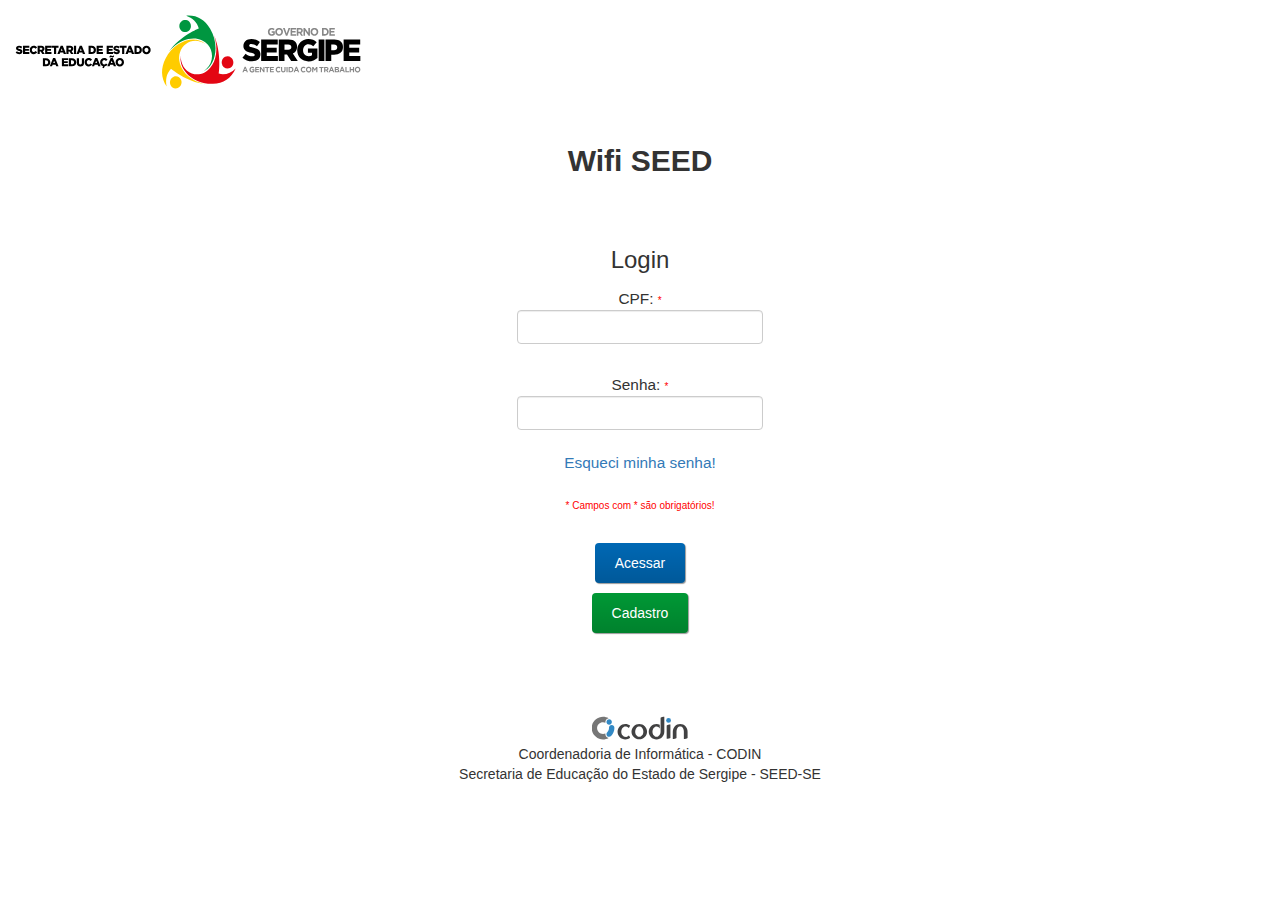
<file: index.html>
﻿<html>
    <head>
        <meta charset="UTF-8">
        <meta name="viewport" content="width=device-width, initial-scale=1.0">
        <title>Login Usu&aacute;rio Wifi SEED</title>
        <link rel="stylesheet" type="text/css" href="css/estilo.css" />
        <link rel="stylesheet" href="css/bootstrap.min.css">
        <link rel="stylesheet" href="css/qunit-1.11.0.css" type="text/css" media="all">	
        <script language="JavaScript" type="text/javascript" src="js/validacampo.js"></script>
        <script src="js/w3data.js"></script>         
    <body>
        <header class="cabecalho">
            <img class="seed" src="images/seed_colorida.svg"/>
        </header>
        <h2 class="titulo">
            <strong>Wifi SEED</strong>
        </h2>
        <fieldset class="container_portal">
            <h3 class="legenda">Login</h3>
            <form id="login" name="login" method="post" action="http://10.0.0.1:8002/index.php?zone=seed" onsubmit="return validalogin(); return false;"> 
                <div class="geral">
                    <div class="campo">
                        CPF: <span class="style1"> *</span><br>
                        <input class="simple-field-data-mask-selectonfocus form-control campo-texto " data-mask="000.000.000-00" data-mask-selectonfocus="true" name="auth_user" type="text" id="auth_user">  
                    </div><br />
                    <div class="campo">
                        Senha: <span class="style1">*</span><br>
                        <input class="form-control campo-texto" name="auth_pass" type="password" id="auth_pass">
                        <br/><a href="renovarsenha.php">Esqueci minha senha!</a>
                    </div><br/>
                        <span class="style1">* Campos com * s&atilde;o obrigat&oacute;rios!</span><br/>
                        <input name="redirurl" type="hidden" value='http://seed.se.gov.br'>
                        <input name="zone" type="hidden" value="seed"><br/>
                        <button class="botao_login" name="accept" type="submit" value="Continue">Acessar</button><br/>
                        <a type="button" class="botao"  href="cadastro.php">Cadastro</a><br/>
                <div/>            
            </form>
        </fieldset>
        <div w3-include-html="classe/footer.html"></div>
    <body/>    
    <script> w3IncludeHTML();</script>
    <script type="text/javascript" src="js/jquery-3.0.0.min.js"></script>
    <script type="text/javascript" src="js/qunit-1.11.0.js"></script>
    <script type="text/javascript" src="js/sinon-1.10.3.js"></script>
    <script type="text/javascript" src="js/sinon-qunit-1.0.0.js"></script>
    <script type="text/javascript" src="js/jquery.mask.js"></script>
    <script type="text/javascript" src="js/jquery.mask.test.js"></script>        
<html/>
</file>
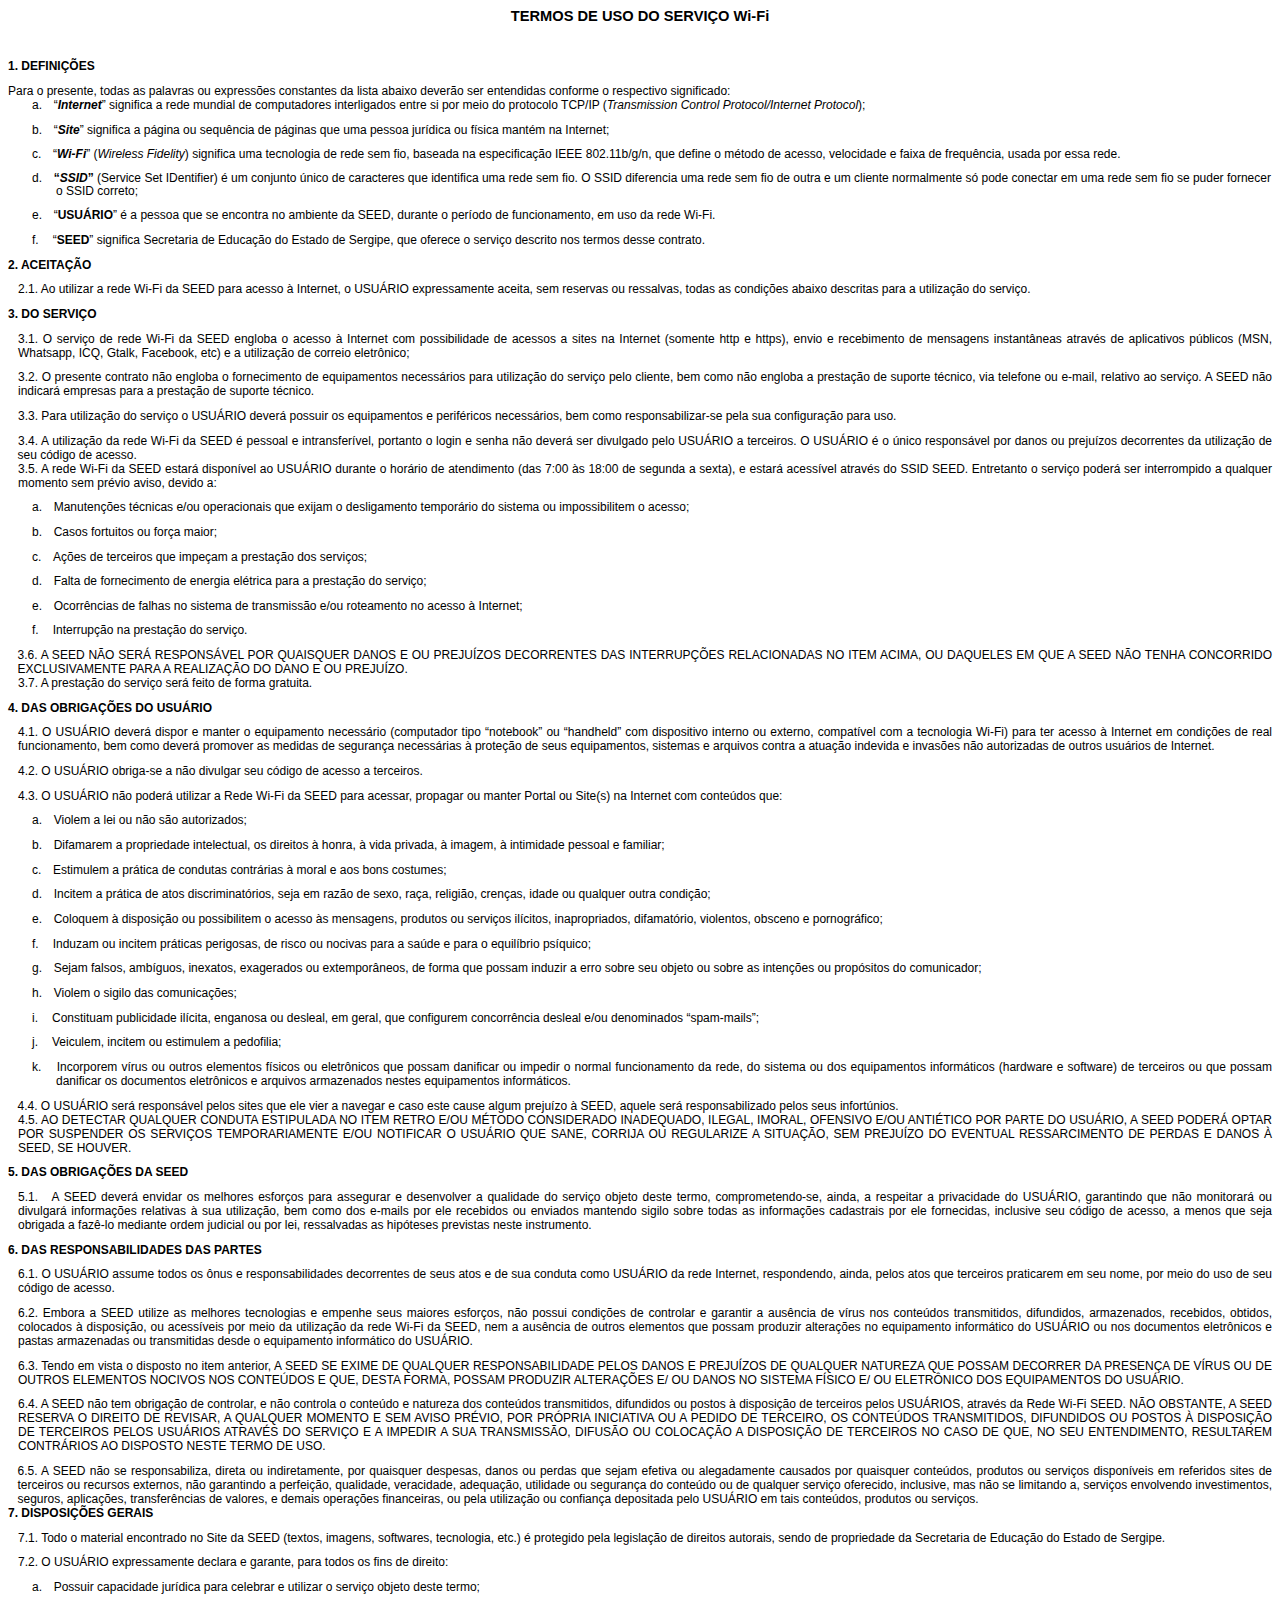
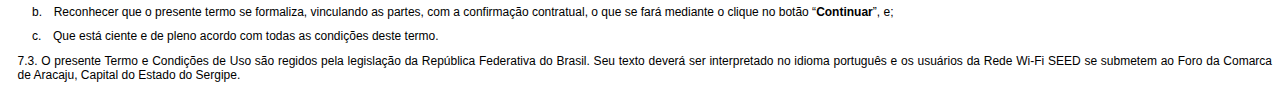
<file: termocaptiveportal.html>
<html xmlns:v="urn:schemas-microsoft-com:vml"
xmlns:o="urn:schemas-microsoft-com:office:office"
xmlns:w="urn:schemas-microsoft-com:office:word"
xmlns:m="http://schemas.microsoft.com/office/2004/12/omml"
xmlns="http://www.w3.org/TR/REC-html40">

<head>
<meta http-equiv=Content-Type content="text/html; charset=windows-1252">
<meta name=ProgId content=Word.Document>
<meta name=Generator content="Microsoft Word 15">
<meta name=Originator content="Microsoft Word 15">
<link rel=File-List href="Teste_arquivos/filelist.xml">
<!--[if gte mso 9]><xml>
 <o:DocumentProperties>
  <o:Author>Jerffson Souza da Silva</o:Author>
  <o:LastAuthor>Tiago Tiburcio Costa</o:LastAuthor>
  <o:Revision>2</o:Revision>
  <o:TotalTime>60</o:TotalTime>
  <o:LastPrinted>2017-02-15T15:22:00Z</o:LastPrinted>
  <o:Created>2017-03-03T13:00:00Z</o:Created>
  <o:LastSaved>2017-03-03T13:00:00Z</o:LastSaved>
  <o:Pages>4</o:Pages>
  <o:Words>1502</o:Words>
  <o:Characters>8116</o:Characters>
  <o:Company>Hewlett-Packard Company</o:Company>
  <o:Lines>67</o:Lines>
  <o:Paragraphs>19</o:Paragraphs>
  <o:CharactersWithSpaces>9599</o:CharactersWithSpaces>
  <o:Version>16.00</o:Version>
 </o:DocumentProperties>
 <o:OfficeDocumentSettings>
  <o:AllowPNG/>
 </o:OfficeDocumentSettings>
</xml><![endif]-->
<link rel=themeData href="Teste_arquivos/themedata.thmx">
<link rel=colorSchemeMapping href="Teste_arquivos/colorschememapping.xml">
<!--[if gte mso 9]><xml>
 <w:WordDocument>
  <w:TrackMoves>false</w:TrackMoves>
  <w:TrackFormatting/>
  <w:HyphenationZone>21</w:HyphenationZone>
  <w:PunctuationKerning/>
  <w:ValidateAgainstSchemas/>
  <w:SaveIfXMLInvalid>false</w:SaveIfXMLInvalid>
  <w:IgnoreMixedContent>false</w:IgnoreMixedContent>
  <w:AlwaysShowPlaceholderText>false</w:AlwaysShowPlaceholderText>
  <w:DoNotPromoteQF/>
  <w:LidThemeOther>PT-BR</w:LidThemeOther>
  <w:LidThemeAsian>X-NONE</w:LidThemeAsian>
  <w:LidThemeComplexScript>X-NONE</w:LidThemeComplexScript>
  <w:Compatibility>
   <w:BreakWrappedTables/>
   <w:SnapToGridInCell/>
   <w:WrapTextWithPunct/>
   <w:UseAsianBreakRules/>
   <w:DontGrowAutofit/>
   <w:SplitPgBreakAndParaMark/>
   <w:EnableOpenTypeKerning/>
   <w:DontFlipMirrorIndents/>
   <w:OverrideTableStyleHps/>
  </w:Compatibility>
  <m:mathPr>
   <m:mathFont m:val="Cambria Math"/>
   <m:brkBin m:val="before"/>
   <m:brkBinSub m:val="&#45;-"/>
   <m:smallFrac m:val="off"/>
   <m:dispDef/>
   <m:lMargin m:val="0"/>
   <m:rMargin m:val="0"/>
   <m:defJc m:val="centerGroup"/>
   <m:wrapIndent m:val="1440"/>
   <m:intLim m:val="subSup"/>
   <m:naryLim m:val="undOvr"/>
  </m:mathPr></w:WordDocument>
</xml><![endif]--><!--[if gte mso 9]><xml>
 <w:LatentStyles DefLockedState="false" DefUnhideWhenUsed="false"
  DefSemiHidden="false" DefQFormat="false" DefPriority="99"
  LatentStyleCount="371">
  <w:LsdException Locked="false" Priority="0" QFormat="true" Name="Normal"/>
  <w:LsdException Locked="false" Priority="9" QFormat="true" Name="heading 1"/>
  <w:LsdException Locked="false" Priority="9" SemiHidden="true"
   UnhideWhenUsed="true" QFormat="true" Name="heading 2"/>
  <w:LsdException Locked="false" Priority="9" SemiHidden="true"
   UnhideWhenUsed="true" QFormat="true" Name="heading 3"/>
  <w:LsdException Locked="false" Priority="9" SemiHidden="true"
   UnhideWhenUsed="true" QFormat="true" Name="heading 4"/>
  <w:LsdException Locked="false" Priority="9" SemiHidden="true"
   UnhideWhenUsed="true" QFormat="true" Name="heading 5"/>
  <w:LsdException Locked="false" Priority="9" SemiHidden="true"
   UnhideWhenUsed="true" QFormat="true" Name="heading 6"/>
  <w:LsdException Locked="false" Priority="9" SemiHidden="true"
   UnhideWhenUsed="true" QFormat="true" Name="heading 7"/>
  <w:LsdException Locked="false" Priority="9" SemiHidden="true"
   UnhideWhenUsed="true" QFormat="true" Name="heading 8"/>
  <w:LsdException Locked="false" Priority="9" SemiHidden="true"
   UnhideWhenUsed="true" QFormat="true" Name="heading 9"/>
  <w:LsdException Locked="false" SemiHidden="true" UnhideWhenUsed="true"
   Name="index 1"/>
  <w:LsdException Locked="false" SemiHidden="true" UnhideWhenUsed="true"
   Name="index 2"/>
  <w:LsdException Locked="false" SemiHidden="true" UnhideWhenUsed="true"
   Name="index 3"/>
  <w:LsdException Locked="false" SemiHidden="true" UnhideWhenUsed="true"
   Name="index 4"/>
  <w:LsdException Locked="false" SemiHidden="true" UnhideWhenUsed="true"
   Name="index 5"/>
  <w:LsdException Locked="false" SemiHidden="true" UnhideWhenUsed="true"
   Name="index 6"/>
  <w:LsdException Locked="false" SemiHidden="true" UnhideWhenUsed="true"
   Name="index 7"/>
  <w:LsdException Locked="false" SemiHidden="true" UnhideWhenUsed="true"
   Name="index 8"/>
  <w:LsdException Locked="false" SemiHidden="true" UnhideWhenUsed="true"
   Name="index 9"/>
  <w:LsdException Locked="false" Priority="39" SemiHidden="true"
   UnhideWhenUsed="true" Name="toc 1"/>
  <w:LsdException Locked="false" Priority="39" SemiHidden="true"
   UnhideWhenUsed="true" Name="toc 2"/>
  <w:LsdException Locked="false" Priority="39" SemiHidden="true"
   UnhideWhenUsed="true" Name="toc 3"/>
  <w:LsdException Locked="false" Priority="39" SemiHidden="true"
   UnhideWhenUsed="true" Name="toc 4"/>
  <w:LsdException Locked="false" Priority="39" SemiHidden="true"
   UnhideWhenUsed="true" Name="toc 5"/>
  <w:LsdException Locked="false" Priority="39" SemiHidden="true"
   UnhideWhenUsed="true" Name="toc 6"/>
  <w:LsdException Locked="false" Priority="39" SemiHidden="true"
   UnhideWhenUsed="true" Name="toc 7"/>
  <w:LsdException Locked="false" Priority="39" SemiHidden="true"
   UnhideWhenUsed="true" Name="toc 8"/>
  <w:LsdException Locked="false" Priority="39" SemiHidden="true"
   UnhideWhenUsed="true" Name="toc 9"/>
  <w:LsdException Locked="false" SemiHidden="true" UnhideWhenUsed="true"
   Name="Normal Indent"/>
  <w:LsdException Locked="false" SemiHidden="true" UnhideWhenUsed="true"
   Name="footnote text"/>
  <w:LsdException Locked="false" SemiHidden="true" UnhideWhenUsed="true"
   Name="annotation text"/>
  <w:LsdException Locked="false" SemiHidden="true" UnhideWhenUsed="true"
   Name="header"/>
  <w:LsdException Locked="false" SemiHidden="true" UnhideWhenUsed="true"
   Name="footer"/>
  <w:LsdException Locked="false" SemiHidden="true" UnhideWhenUsed="true"
   Name="index heading"/>
  <w:LsdException Locked="false" Priority="35" SemiHidden="true"
   UnhideWhenUsed="true" QFormat="true" Name="caption"/>
  <w:LsdException Locked="false" SemiHidden="true" UnhideWhenUsed="true"
   Name="table of figures"/>
  <w:LsdException Locked="false" SemiHidden="true" UnhideWhenUsed="true"
   Name="envelope address"/>
  <w:LsdException Locked="false" SemiHidden="true" UnhideWhenUsed="true"
   Name="envelope return"/>
  <w:LsdException Locked="false" SemiHidden="true" UnhideWhenUsed="true"
   Name="footnote reference"/>
  <w:LsdException Locked="false" SemiHidden="true" UnhideWhenUsed="true"
   Name="annotation reference"/>
  <w:LsdException Locked="false" SemiHidden="true" UnhideWhenUsed="true"
   Name="line number"/>
  <w:LsdException Locked="false" SemiHidden="true" UnhideWhenUsed="true"
   Name="page number"/>
  <w:LsdException Locked="false" SemiHidden="true" UnhideWhenUsed="true"
   Name="endnote reference"/>
  <w:LsdException Locked="false" SemiHidden="true" UnhideWhenUsed="true"
   Name="endnote text"/>
  <w:LsdException Locked="false" SemiHidden="true" UnhideWhenUsed="true"
   Name="table of authorities"/>
  <w:LsdException Locked="false" SemiHidden="true" UnhideWhenUsed="true"
   Name="macro"/>
  <w:LsdException Locked="false" SemiHidden="true" UnhideWhenUsed="true"
   Name="toa heading"/>
  <w:LsdException Locked="false" SemiHidden="true" UnhideWhenUsed="true"
   Name="List"/>
  <w:LsdException Locked="false" SemiHidden="true" UnhideWhenUsed="true"
   Name="List Bullet"/>
  <w:LsdException Locked="false" SemiHidden="true" UnhideWhenUsed="true"
   Name="List Number"/>
  <w:LsdException Locked="false" SemiHidden="true" UnhideWhenUsed="true"
   Name="List 2"/>
  <w:LsdException Locked="false" SemiHidden="true" UnhideWhenUsed="true"
   Name="List 3"/>
  <w:LsdException Locked="false" SemiHidden="true" UnhideWhenUsed="true"
   Name="List 4"/>
  <w:LsdException Locked="false" SemiHidden="true" UnhideWhenUsed="true"
   Name="List 5"/>
  <w:LsdException Locked="false" SemiHidden="true" UnhideWhenUsed="true"
   Name="List Bullet 2"/>
  <w:LsdException Locked="false" SemiHidden="true" UnhideWhenUsed="true"
   Name="List Bullet 3"/>
  <w:LsdException Locked="false" SemiHidden="true" UnhideWhenUsed="true"
   Name="List Bullet 4"/>
  <w:LsdException Locked="false" SemiHidden="true" UnhideWhenUsed="true"
   Name="List Bullet 5"/>
  <w:LsdException Locked="false" SemiHidden="true" UnhideWhenUsed="true"
   Name="List Number 2"/>
  <w:LsdException Locked="false" SemiHidden="true" UnhideWhenUsed="true"
   Name="List Number 3"/>
  <w:LsdException Locked="false" SemiHidden="true" UnhideWhenUsed="true"
   Name="List Number 4"/>
  <w:LsdException Locked="false" SemiHidden="true" UnhideWhenUsed="true"
   Name="List Number 5"/>
  <w:LsdException Locked="false" Priority="10" QFormat="true" Name="Title"/>
  <w:LsdException Locked="false" SemiHidden="true" UnhideWhenUsed="true"
   Name="Closing"/>
  <w:LsdException Locked="false" SemiHidden="true" UnhideWhenUsed="true"
   Name="Signature"/>
  <w:LsdException Locked="false" Priority="1" SemiHidden="true"
   UnhideWhenUsed="true" Name="Default Paragraph Font"/>
  <w:LsdException Locked="false" SemiHidden="true" UnhideWhenUsed="true"
   Name="Body Text"/>
  <w:LsdException Locked="false" SemiHidden="true" UnhideWhenUsed="true"
   Name="Body Text Indent"/>
  <w:LsdException Locked="false" SemiHidden="true" UnhideWhenUsed="true"
   Name="List Continue"/>
  <w:LsdException Locked="false" SemiHidden="true" UnhideWhenUsed="true"
   Name="List Continue 2"/>
  <w:LsdException Locked="false" SemiHidden="true" UnhideWhenUsed="true"
   Name="List Continue 3"/>
  <w:LsdException Locked="false" SemiHidden="true" UnhideWhenUsed="true"
   Name="List Continue 4"/>
  <w:LsdException Locked="false" SemiHidden="true" UnhideWhenUsed="true"
   Name="List Continue 5"/>
  <w:LsdException Locked="false" SemiHidden="true" UnhideWhenUsed="true"
   Name="Message Header"/>
  <w:LsdException Locked="false" Priority="11" QFormat="true" Name="Subtitle"/>
  <w:LsdException Locked="false" SemiHidden="true" UnhideWhenUsed="true"
   Name="Salutation"/>
  <w:LsdException Locked="false" SemiHidden="true" UnhideWhenUsed="true"
   Name="Date"/>
  <w:LsdException Locked="false" SemiHidden="true" UnhideWhenUsed="true"
   Name="Body Text First Indent"/>
  <w:LsdException Locked="false" SemiHidden="true" UnhideWhenUsed="true"
   Name="Body Text First Indent 2"/>
  <w:LsdException Locked="false" SemiHidden="true" UnhideWhenUsed="true"
   Name="Note Heading"/>
  <w:LsdException Locked="false" SemiHidden="true" UnhideWhenUsed="true"
   Name="Body Text 2"/>
  <w:LsdException Locked="false" SemiHidden="true" UnhideWhenUsed="true"
   Name="Body Text 3"/>
  <w:LsdException Locked="false" SemiHidden="true" UnhideWhenUsed="true"
   Name="Body Text Indent 2"/>
  <w:LsdException Locked="false" SemiHidden="true" UnhideWhenUsed="true"
   Name="Body Text Indent 3"/>
  <w:LsdException Locked="false" SemiHidden="true" UnhideWhenUsed="true"
   Name="Block Text"/>
  <w:LsdException Locked="false" SemiHidden="true" UnhideWhenUsed="true"
   Name="Hyperlink"/>
  <w:LsdException Locked="false" SemiHidden="true" UnhideWhenUsed="true"
   Name="FollowedHyperlink"/>
  <w:LsdException Locked="false" Priority="22" QFormat="true" Name="Strong"/>
  <w:LsdException Locked="false" Priority="20" QFormat="true" Name="Emphasis"/>
  <w:LsdException Locked="false" SemiHidden="true" UnhideWhenUsed="true"
   Name="Document Map"/>
  <w:LsdException Locked="false" SemiHidden="true" UnhideWhenUsed="true"
   Name="Plain Text"/>
  <w:LsdException Locked="false" SemiHidden="true" UnhideWhenUsed="true"
   Name="E-mail Signature"/>
  <w:LsdException Locked="false" SemiHidden="true" UnhideWhenUsed="true"
   Name="HTML Top of Form"/>
  <w:LsdException Locked="false" SemiHidden="true" UnhideWhenUsed="true"
   Name="HTML Bottom of Form"/>
  <w:LsdException Locked="false" SemiHidden="true" UnhideWhenUsed="true"
   Name="Normal (Web)"/>
  <w:LsdException Locked="false" SemiHidden="true" UnhideWhenUsed="true"
   Name="HTML Acronym"/>
  <w:LsdException Locked="false" SemiHidden="true" UnhideWhenUsed="true"
   Name="HTML Address"/>
  <w:LsdException Locked="false" SemiHidden="true" UnhideWhenUsed="true"
   Name="HTML Cite"/>
  <w:LsdException Locked="false" SemiHidden="true" UnhideWhenUsed="true"
   Name="HTML Code"/>
  <w:LsdException Locked="false" SemiHidden="true" UnhideWhenUsed="true"
   Name="HTML Definition"/>
  <w:LsdException Locked="false" SemiHidden="true" UnhideWhenUsed="true"
   Name="HTML Keyboard"/>
  <w:LsdException Locked="false" SemiHidden="true" UnhideWhenUsed="true"
   Name="HTML Preformatted"/>
  <w:LsdException Locked="false" SemiHidden="true" UnhideWhenUsed="true"
   Name="HTML Sample"/>
  <w:LsdException Locked="false" SemiHidden="true" UnhideWhenUsed="true"
   Name="HTML Typewriter"/>
  <w:LsdException Locked="false" SemiHidden="true" UnhideWhenUsed="true"
   Name="HTML Variable"/>
  <w:LsdException Locked="false" SemiHidden="true" UnhideWhenUsed="true"
   Name="Normal Table"/>
  <w:LsdException Locked="false" SemiHidden="true" UnhideWhenUsed="true"
   Name="annotation subject"/>
  <w:LsdException Locked="false" SemiHidden="true" UnhideWhenUsed="true"
   Name="No List"/>
  <w:LsdException Locked="false" SemiHidden="true" UnhideWhenUsed="true"
   Name="Outline List 1"/>
  <w:LsdException Locked="false" SemiHidden="true" UnhideWhenUsed="true"
   Name="Outline List 2"/>
  <w:LsdException Locked="false" SemiHidden="true" UnhideWhenUsed="true"
   Name="Outline List 3"/>
  <w:LsdException Locked="false" SemiHidden="true" UnhideWhenUsed="true"
   Name="Table Simple 1"/>
  <w:LsdException Locked="false" SemiHidden="true" UnhideWhenUsed="true"
   Name="Table Simple 2"/>
  <w:LsdException Locked="false" SemiHidden="true" UnhideWhenUsed="true"
   Name="Table Simple 3"/>
  <w:LsdException Locked="false" SemiHidden="true" UnhideWhenUsed="true"
   Name="Table Classic 1"/>
  <w:LsdException Locked="false" SemiHidden="true" UnhideWhenUsed="true"
   Name="Table Classic 2"/>
  <w:LsdException Locked="false" SemiHidden="true" UnhideWhenUsed="true"
   Name="Table Classic 3"/>
  <w:LsdException Locked="false" SemiHidden="true" UnhideWhenUsed="true"
   Name="Table Classic 4"/>
  <w:LsdException Locked="false" SemiHidden="true" UnhideWhenUsed="true"
   Name="Table Colorful 1"/>
  <w:LsdException Locked="false" SemiHidden="true" UnhideWhenUsed="true"
   Name="Table Colorful 2"/>
  <w:LsdException Locked="false" SemiHidden="true" UnhideWhenUsed="true"
   Name="Table Colorful 3"/>
  <w:LsdException Locked="false" SemiHidden="true" UnhideWhenUsed="true"
   Name="Table Columns 1"/>
  <w:LsdException Locked="false" SemiHidden="true" UnhideWhenUsed="true"
   Name="Table Columns 2"/>
  <w:LsdException Locked="false" SemiHidden="true" UnhideWhenUsed="true"
   Name="Table Columns 3"/>
  <w:LsdException Locked="false" SemiHidden="true" UnhideWhenUsed="true"
   Name="Table Columns 4"/>
  <w:LsdException Locked="false" SemiHidden="true" UnhideWhenUsed="true"
   Name="Table Columns 5"/>
  <w:LsdException Locked="false" SemiHidden="true" UnhideWhenUsed="true"
   Name="Table Grid 1"/>
  <w:LsdException Locked="false" SemiHidden="true" UnhideWhenUsed="true"
   Name="Table Grid 2"/>
  <w:LsdException Locked="false" SemiHidden="true" UnhideWhenUsed="true"
   Name="Table Grid 3"/>
  <w:LsdException Locked="false" SemiHidden="true" UnhideWhenUsed="true"
   Name="Table Grid 4"/>
  <w:LsdException Locked="false" SemiHidden="true" UnhideWhenUsed="true"
   Name="Table Grid 5"/>
  <w:LsdException Locked="false" SemiHidden="true" UnhideWhenUsed="true"
   Name="Table Grid 6"/>
  <w:LsdException Locked="false" SemiHidden="true" UnhideWhenUsed="true"
   Name="Table Grid 7"/>
  <w:LsdException Locked="false" SemiHidden="true" UnhideWhenUsed="true"
   Name="Table Grid 8"/>
  <w:LsdException Locked="false" SemiHidden="true" UnhideWhenUsed="true"
   Name="Table List 1"/>
  <w:LsdException Locked="false" SemiHidden="true" UnhideWhenUsed="true"
   Name="Table List 2"/>
  <w:LsdException Locked="false" SemiHidden="true" UnhideWhenUsed="true"
   Name="Table List 3"/>
  <w:LsdException Locked="false" SemiHidden="true" UnhideWhenUsed="true"
   Name="Table List 4"/>
  <w:LsdException Locked="false" SemiHidden="true" UnhideWhenUsed="true"
   Name="Table List 5"/>
  <w:LsdException Locked="false" SemiHidden="true" UnhideWhenUsed="true"
   Name="Table List 6"/>
  <w:LsdException Locked="false" SemiHidden="true" UnhideWhenUsed="true"
   Name="Table List 7"/>
  <w:LsdException Locked="false" SemiHidden="true" UnhideWhenUsed="true"
   Name="Table List 8"/>
  <w:LsdException Locked="false" SemiHidden="true" UnhideWhenUsed="true"
   Name="Table 3D effects 1"/>
  <w:LsdException Locked="false" SemiHidden="true" UnhideWhenUsed="true"
   Name="Table 3D effects 2"/>
  <w:LsdException Locked="false" SemiHidden="true" UnhideWhenUsed="true"
   Name="Table 3D effects 3"/>
  <w:LsdException Locked="false" SemiHidden="true" UnhideWhenUsed="true"
   Name="Table Contemporary"/>
  <w:LsdException Locked="false" SemiHidden="true" UnhideWhenUsed="true"
   Name="Table Elegant"/>
  <w:LsdException Locked="false" SemiHidden="true" UnhideWhenUsed="true"
   Name="Table Professional"/>
  <w:LsdException Locked="false" SemiHidden="true" UnhideWhenUsed="true"
   Name="Table Subtle 1"/>
  <w:LsdException Locked="false" SemiHidden="true" UnhideWhenUsed="true"
   Name="Table Subtle 2"/>
  <w:LsdException Locked="false" SemiHidden="true" UnhideWhenUsed="true"
   Name="Table Web 1"/>
  <w:LsdException Locked="false" SemiHidden="true" UnhideWhenUsed="true"
   Name="Table Web 2"/>
  <w:LsdException Locked="false" SemiHidden="true" UnhideWhenUsed="true"
   Name="Table Web 3"/>
  <w:LsdException Locked="false" SemiHidden="true" UnhideWhenUsed="true"
   Name="Balloon Text"/>
  <w:LsdException Locked="false" Priority="39" Name="Table Grid"/>
  <w:LsdException Locked="false" SemiHidden="true" UnhideWhenUsed="true"
   Name="Table Theme"/>
  <w:LsdException Locked="false" SemiHidden="true" Name="Placeholder Text"/>
  <w:LsdException Locked="false" Priority="1" QFormat="true" Name="No Spacing"/>
  <w:LsdException Locked="false" Priority="60" Name="Light Shading"/>
  <w:LsdException Locked="false" Priority="61" Name="Light List"/>
  <w:LsdException Locked="false" Priority="62" Name="Light Grid"/>
  <w:LsdException Locked="false" Priority="63" Name="Medium Shading 1"/>
  <w:LsdException Locked="false" Priority="64" Name="Medium Shading 2"/>
  <w:LsdException Locked="false" Priority="65" Name="Medium List 1"/>
  <w:LsdException Locked="false" Priority="66" Name="Medium List 2"/>
  <w:LsdException Locked="false" Priority="67" Name="Medium Grid 1"/>
  <w:LsdException Locked="false" Priority="68" Name="Medium Grid 2"/>
  <w:LsdException Locked="false" Priority="69" Name="Medium Grid 3"/>
  <w:LsdException Locked="false" Priority="70" Name="Dark List"/>
  <w:LsdException Locked="false" Priority="71" Name="Colorful Shading"/>
  <w:LsdException Locked="false" Priority="72" Name="Colorful List"/>
  <w:LsdException Locked="false" Priority="73" Name="Colorful Grid"/>
  <w:LsdException Locked="false" Priority="60" Name="Light Shading Accent 1"/>
  <w:LsdException Locked="false" Priority="61" Name="Light List Accent 1"/>
  <w:LsdException Locked="false" Priority="62" Name="Light Grid Accent 1"/>
  <w:LsdException Locked="false" Priority="63" Name="Medium Shading 1 Accent 1"/>
  <w:LsdException Locked="false" Priority="64" Name="Medium Shading 2 Accent 1"/>
  <w:LsdException Locked="false" Priority="65" Name="Medium List 1 Accent 1"/>
  <w:LsdException Locked="false" SemiHidden="true" Name="Revision"/>
  <w:LsdException Locked="false" Priority="34" QFormat="true"
   Name="List Paragraph"/>
  <w:LsdException Locked="false" Priority="29" QFormat="true" Name="Quote"/>
  <w:LsdException Locked="false" Priority="30" QFormat="true"
   Name="Intense Quote"/>
  <w:LsdException Locked="false" Priority="66" Name="Medium List 2 Accent 1"/>
  <w:LsdException Locked="false" Priority="67" Name="Medium Grid 1 Accent 1"/>
  <w:LsdException Locked="false" Priority="68" Name="Medium Grid 2 Accent 1"/>
  <w:LsdException Locked="false" Priority="69" Name="Medium Grid 3 Accent 1"/>
  <w:LsdException Locked="false" Priority="70" Name="Dark List Accent 1"/>
  <w:LsdException Locked="false" Priority="71" Name="Colorful Shading Accent 1"/>
  <w:LsdException Locked="false" Priority="72" Name="Colorful List Accent 1"/>
  <w:LsdException Locked="false" Priority="73" Name="Colorful Grid Accent 1"/>
  <w:LsdException Locked="false" Priority="60" Name="Light Shading Accent 2"/>
  <w:LsdException Locked="false" Priority="61" Name="Light List Accent 2"/>
  <w:LsdException Locked="false" Priority="62" Name="Light Grid Accent 2"/>
  <w:LsdException Locked="false" Priority="63" Name="Medium Shading 1 Accent 2"/>
  <w:LsdException Locked="false" Priority="64" Name="Medium Shading 2 Accent 2"/>
  <w:LsdException Locked="false" Priority="65" Name="Medium List 1 Accent 2"/>
  <w:LsdException Locked="false" Priority="66" Name="Medium List 2 Accent 2"/>
  <w:LsdException Locked="false" Priority="67" Name="Medium Grid 1 Accent 2"/>
  <w:LsdException Locked="false" Priority="68" Name="Medium Grid 2 Accent 2"/>
  <w:LsdException Locked="false" Priority="69" Name="Medium Grid 3 Accent 2"/>
  <w:LsdException Locked="false" Priority="70" Name="Dark List Accent 2"/>
  <w:LsdException Locked="false" Priority="71" Name="Colorful Shading Accent 2"/>
  <w:LsdException Locked="false" Priority="72" Name="Colorful List Accent 2"/>
  <w:LsdException Locked="false" Priority="73" Name="Colorful Grid Accent 2"/>
  <w:LsdException Locked="false" Priority="60" Name="Light Shading Accent 3"/>
  <w:LsdException Locked="false" Priority="61" Name="Light List Accent 3"/>
  <w:LsdException Locked="false" Priority="62" Name="Light Grid Accent 3"/>
  <w:LsdException Locked="false" Priority="63" Name="Medium Shading 1 Accent 3"/>
  <w:LsdException Locked="false" Priority="64" Name="Medium Shading 2 Accent 3"/>
  <w:LsdException Locked="false" Priority="65" Name="Medium List 1 Accent 3"/>
  <w:LsdException Locked="false" Priority="66" Name="Medium List 2 Accent 3"/>
  <w:LsdException Locked="false" Priority="67" Name="Medium Grid 1 Accent 3"/>
  <w:LsdException Locked="false" Priority="68" Name="Medium Grid 2 Accent 3"/>
  <w:LsdException Locked="false" Priority="69" Name="Medium Grid 3 Accent 3"/>
  <w:LsdException Locked="false" Priority="70" Name="Dark List Accent 3"/>
  <w:LsdException Locked="false" Priority="71" Name="Colorful Shading Accent 3"/>
  <w:LsdException Locked="false" Priority="72" Name="Colorful List Accent 3"/>
  <w:LsdException Locked="false" Priority="73" Name="Colorful Grid Accent 3"/>
  <w:LsdException Locked="false" Priority="60" Name="Light Shading Accent 4"/>
  <w:LsdException Locked="false" Priority="61" Name="Light List Accent 4"/>
  <w:LsdException Locked="false" Priority="62" Name="Light Grid Accent 4"/>
  <w:LsdException Locked="false" Priority="63" Name="Medium Shading 1 Accent 4"/>
  <w:LsdException Locked="false" Priority="64" Name="Medium Shading 2 Accent 4"/>
  <w:LsdException Locked="false" Priority="65" Name="Medium List 1 Accent 4"/>
  <w:LsdException Locked="false" Priority="66" Name="Medium List 2 Accent 4"/>
  <w:LsdException Locked="false" Priority="67" Name="Medium Grid 1 Accent 4"/>
  <w:LsdException Locked="false" Priority="68" Name="Medium Grid 2 Accent 4"/>
  <w:LsdException Locked="false" Priority="69" Name="Medium Grid 3 Accent 4"/>
  <w:LsdException Locked="false" Priority="70" Name="Dark List Accent 4"/>
  <w:LsdException Locked="false" Priority="71" Name="Colorful Shading Accent 4"/>
  <w:LsdException Locked="false" Priority="72" Name="Colorful List Accent 4"/>
  <w:LsdException Locked="false" Priority="73" Name="Colorful Grid Accent 4"/>
  <w:LsdException Locked="false" Priority="60" Name="Light Shading Accent 5"/>
  <w:LsdException Locked="false" Priority="61" Name="Light List Accent 5"/>
  <w:LsdException Locked="false" Priority="62" Name="Light Grid Accent 5"/>
  <w:LsdException Locked="false" Priority="63" Name="Medium Shading 1 Accent 5"/>
  <w:LsdException Locked="false" Priority="64" Name="Medium Shading 2 Accent 5"/>
  <w:LsdException Locked="false" Priority="65" Name="Medium List 1 Accent 5"/>
  <w:LsdException Locked="false" Priority="66" Name="Medium List 2 Accent 5"/>
  <w:LsdException Locked="false" Priority="67" Name="Medium Grid 1 Accent 5"/>
  <w:LsdException Locked="false" Priority="68" Name="Medium Grid 2 Accent 5"/>
  <w:LsdException Locked="false" Priority="69" Name="Medium Grid 3 Accent 5"/>
  <w:LsdException Locked="false" Priority="70" Name="Dark List Accent 5"/>
  <w:LsdException Locked="false" Priority="71" Name="Colorful Shading Accent 5"/>
  <w:LsdException Locked="false" Priority="72" Name="Colorful List Accent 5"/>
  <w:LsdException Locked="false" Priority="73" Name="Colorful Grid Accent 5"/>
  <w:LsdException Locked="false" Priority="60" Name="Light Shading Accent 6"/>
  <w:LsdException Locked="false" Priority="61" Name="Light List Accent 6"/>
  <w:LsdException Locked="false" Priority="62" Name="Light Grid Accent 6"/>
  <w:LsdException Locked="false" Priority="63" Name="Medium Shading 1 Accent 6"/>
  <w:LsdException Locked="false" Priority="64" Name="Medium Shading 2 Accent 6"/>
  <w:LsdException Locked="false" Priority="65" Name="Medium List 1 Accent 6"/>
  <w:LsdException Locked="false" Priority="66" Name="Medium List 2 Accent 6"/>
  <w:LsdException Locked="false" Priority="67" Name="Medium Grid 1 Accent 6"/>
  <w:LsdException Locked="false" Priority="68" Name="Medium Grid 2 Accent 6"/>
  <w:LsdException Locked="false" Priority="69" Name="Medium Grid 3 Accent 6"/>
  <w:LsdException Locked="false" Priority="70" Name="Dark List Accent 6"/>
  <w:LsdException Locked="false" Priority="71" Name="Colorful Shading Accent 6"/>
  <w:LsdException Locked="false" Priority="72" Name="Colorful List Accent 6"/>
  <w:LsdException Locked="false" Priority="73" Name="Colorful Grid Accent 6"/>
  <w:LsdException Locked="false" Priority="19" QFormat="true"
   Name="Subtle Emphasis"/>
  <w:LsdException Locked="false" Priority="21" QFormat="true"
   Name="Intense Emphasis"/>
  <w:LsdException Locked="false" Priority="31" QFormat="true"
   Name="Subtle Reference"/>
  <w:LsdException Locked="false" Priority="32" QFormat="true"
   Name="Intense Reference"/>
  <w:LsdException Locked="false" Priority="33" QFormat="true" Name="Book Title"/>
  <w:LsdException Locked="false" Priority="37" SemiHidden="true"
   UnhideWhenUsed="true" Name="Bibliography"/>
  <w:LsdException Locked="false" Priority="39" SemiHidden="true"
   UnhideWhenUsed="true" QFormat="true" Name="TOC Heading"/>
  <w:LsdException Locked="false" Priority="41" Name="Plain Table 1"/>
  <w:LsdException Locked="false" Priority="42" Name="Plain Table 2"/>
  <w:LsdException Locked="false" Priority="43" Name="Plain Table 3"/>
  <w:LsdException Locked="false" Priority="44" Name="Plain Table 4"/>
  <w:LsdException Locked="false" Priority="45" Name="Plain Table 5"/>
  <w:LsdException Locked="false" Priority="40" Name="Grid Table Light"/>
  <w:LsdException Locked="false" Priority="46" Name="Grid Table 1 Light"/>
  <w:LsdException Locked="false" Priority="47" Name="Grid Table 2"/>
  <w:LsdException Locked="false" Priority="48" Name="Grid Table 3"/>
  <w:LsdException Locked="false" Priority="49" Name="Grid Table 4"/>
  <w:LsdException Locked="false" Priority="50" Name="Grid Table 5 Dark"/>
  <w:LsdException Locked="false" Priority="51" Name="Grid Table 6 Colorful"/>
  <w:LsdException Locked="false" Priority="52" Name="Grid Table 7 Colorful"/>
  <w:LsdException Locked="false" Priority="46"
   Name="Grid Table 1 Light Accent 1"/>
  <w:LsdException Locked="false" Priority="47" Name="Grid Table 2 Accent 1"/>
  <w:LsdException Locked="false" Priority="48" Name="Grid Table 3 Accent 1"/>
  <w:LsdException Locked="false" Priority="49" Name="Grid Table 4 Accent 1"/>
  <w:LsdException Locked="false" Priority="50" Name="Grid Table 5 Dark Accent 1"/>
  <w:LsdException Locked="false" Priority="51"
   Name="Grid Table 6 Colorful Accent 1"/>
  <w:LsdException Locked="false" Priority="52"
   Name="Grid Table 7 Colorful Accent 1"/>
  <w:LsdException Locked="false" Priority="46"
   Name="Grid Table 1 Light Accent 2"/>
  <w:LsdException Locked="false" Priority="47" Name="Grid Table 2 Accent 2"/>
  <w:LsdException Locked="false" Priority="48" Name="Grid Table 3 Accent 2"/>
  <w:LsdException Locked="false" Priority="49" Name="Grid Table 4 Accent 2"/>
  <w:LsdException Locked="false" Priority="50" Name="Grid Table 5 Dark Accent 2"/>
  <w:LsdException Locked="false" Priority="51"
   Name="Grid Table 6 Colorful Accent 2"/>
  <w:LsdException Locked="false" Priority="52"
   Name="Grid Table 7 Colorful Accent 2"/>
  <w:LsdException Locked="false" Priority="46"
   Name="Grid Table 1 Light Accent 3"/>
  <w:LsdException Locked="false" Priority="47" Name="Grid Table 2 Accent 3"/>
  <w:LsdException Locked="false" Priority="48" Name="Grid Table 3 Accent 3"/>
  <w:LsdException Locked="false" Priority="49" Name="Grid Table 4 Accent 3"/>
  <w:LsdException Locked="false" Priority="50" Name="Grid Table 5 Dark Accent 3"/>
  <w:LsdException Locked="false" Priority="51"
   Name="Grid Table 6 Colorful Accent 3"/>
  <w:LsdException Locked="false" Priority="52"
   Name="Grid Table 7 Colorful Accent 3"/>
  <w:LsdException Locked="false" Priority="46"
   Name="Grid Table 1 Light Accent 4"/>
  <w:LsdException Locked="false" Priority="47" Name="Grid Table 2 Accent 4"/>
  <w:LsdException Locked="false" Priority="48" Name="Grid Table 3 Accent 4"/>
  <w:LsdException Locked="false" Priority="49" Name="Grid Table 4 Accent 4"/>
  <w:LsdException Locked="false" Priority="50" Name="Grid Table 5 Dark Accent 4"/>
  <w:LsdException Locked="false" Priority="51"
   Name="Grid Table 6 Colorful Accent 4"/>
  <w:LsdException Locked="false" Priority="52"
   Name="Grid Table 7 Colorful Accent 4"/>
  <w:LsdException Locked="false" Priority="46"
   Name="Grid Table 1 Light Accent 5"/>
  <w:LsdException Locked="false" Priority="47" Name="Grid Table 2 Accent 5"/>
  <w:LsdException Locked="false" Priority="48" Name="Grid Table 3 Accent 5"/>
  <w:LsdException Locked="false" Priority="49" Name="Grid Table 4 Accent 5"/>
  <w:LsdException Locked="false" Priority="50" Name="Grid Table 5 Dark Accent 5"/>
  <w:LsdException Locked="false" Priority="51"
   Name="Grid Table 6 Colorful Accent 5"/>
  <w:LsdException Locked="false" Priority="52"
   Name="Grid Table 7 Colorful Accent 5"/>
  <w:LsdException Locked="false" Priority="46"
   Name="Grid Table 1 Light Accent 6"/>
  <w:LsdException Locked="false" Priority="47" Name="Grid Table 2 Accent 6"/>
  <w:LsdException Locked="false" Priority="48" Name="Grid Table 3 Accent 6"/>
  <w:LsdException Locked="false" Priority="49" Name="Grid Table 4 Accent 6"/>
  <w:LsdException Locked="false" Priority="50" Name="Grid Table 5 Dark Accent 6"/>
  <w:LsdException Locked="false" Priority="51"
   Name="Grid Table 6 Colorful Accent 6"/>
  <w:LsdException Locked="false" Priority="52"
   Name="Grid Table 7 Colorful Accent 6"/>
  <w:LsdException Locked="false" Priority="46" Name="List Table 1 Light"/>
  <w:LsdException Locked="false" Priority="47" Name="List Table 2"/>
  <w:LsdException Locked="false" Priority="48" Name="List Table 3"/>
  <w:LsdException Locked="false" Priority="49" Name="List Table 4"/>
  <w:LsdException Locked="false" Priority="50" Name="List Table 5 Dark"/>
  <w:LsdException Locked="false" Priority="51" Name="List Table 6 Colorful"/>
  <w:LsdException Locked="false" Priority="52" Name="List Table 7 Colorful"/>
  <w:LsdException Locked="false" Priority="46"
   Name="List Table 1 Light Accent 1"/>
  <w:LsdException Locked="false" Priority="47" Name="List Table 2 Accent 1"/>
  <w:LsdException Locked="false" Priority="48" Name="List Table 3 Accent 1"/>
  <w:LsdException Locked="false" Priority="49" Name="List Table 4 Accent 1"/>
  <w:LsdException Locked="false" Priority="50" Name="List Table 5 Dark Accent 1"/>
  <w:LsdException Locked="false" Priority="51"
   Name="List Table 6 Colorful Accent 1"/>
  <w:LsdException Locked="false" Priority="52"
   Name="List Table 7 Colorful Accent 1"/>
  <w:LsdException Locked="false" Priority="46"
   Name="List Table 1 Light Accent 2"/>
  <w:LsdException Locked="false" Priority="47" Name="List Table 2 Accent 2"/>
  <w:LsdException Locked="false" Priority="48" Name="List Table 3 Accent 2"/>
  <w:LsdException Locked="false" Priority="49" Name="List Table 4 Accent 2"/>
  <w:LsdException Locked="false" Priority="50" Name="List Table 5 Dark Accent 2"/>
  <w:LsdException Locked="false" Priority="51"
   Name="List Table 6 Colorful Accent 2"/>
  <w:LsdException Locked="false" Priority="52"
   Name="List Table 7 Colorful Accent 2"/>
  <w:LsdException Locked="false" Priority="46"
   Name="List Table 1 Light Accent 3"/>
  <w:LsdException Locked="false" Priority="47" Name="List Table 2 Accent 3"/>
  <w:LsdException Locked="false" Priority="48" Name="List Table 3 Accent 3"/>
  <w:LsdException Locked="false" Priority="49" Name="List Table 4 Accent 3"/>
  <w:LsdException Locked="false" Priority="50" Name="List Table 5 Dark Accent 3"/>
  <w:LsdException Locked="false" Priority="51"
   Name="List Table 6 Colorful Accent 3"/>
  <w:LsdException Locked="false" Priority="52"
   Name="List Table 7 Colorful Accent 3"/>
  <w:LsdException Locked="false" Priority="46"
   Name="List Table 1 Light Accent 4"/>
  <w:LsdException Locked="false" Priority="47" Name="List Table 2 Accent 4"/>
  <w:LsdException Locked="false" Priority="48" Name="List Table 3 Accent 4"/>
  <w:LsdException Locked="false" Priority="49" Name="List Table 4 Accent 4"/>
  <w:LsdException Locked="false" Priority="50" Name="List Table 5 Dark Accent 4"/>
  <w:LsdException Locked="false" Priority="51"
   Name="List Table 6 Colorful Accent 4"/>
  <w:LsdException Locked="false" Priority="52"
   Name="List Table 7 Colorful Accent 4"/>
  <w:LsdException Locked="false" Priority="46"
   Name="List Table 1 Light Accent 5"/>
  <w:LsdException Locked="false" Priority="47" Name="List Table 2 Accent 5"/>
  <w:LsdException Locked="false" Priority="48" Name="List Table 3 Accent 5"/>
  <w:LsdException Locked="false" Priority="49" Name="List Table 4 Accent 5"/>
  <w:LsdException Locked="false" Priority="50" Name="List Table 5 Dark Accent 5"/>
  <w:LsdException Locked="false" Priority="51"
   Name="List Table 6 Colorful Accent 5"/>
  <w:LsdException Locked="false" Priority="52"
   Name="List Table 7 Colorful Accent 5"/>
  <w:LsdException Locked="false" Priority="46"
   Name="List Table 1 Light Accent 6"/>
  <w:LsdException Locked="false" Priority="47" Name="List Table 2 Accent 6"/>
  <w:LsdException Locked="false" Priority="48" Name="List Table 3 Accent 6"/>
  <w:LsdException Locked="false" Priority="49" Name="List Table 4 Accent 6"/>
  <w:LsdException Locked="false" Priority="50" Name="List Table 5 Dark Accent 6"/>
  <w:LsdException Locked="false" Priority="51"
   Name="List Table 6 Colorful Accent 6"/>
  <w:LsdException Locked="false" Priority="52"
   Name="List Table 7 Colorful Accent 6"/>
 </w:LatentStyles>
</xml><![endif]-->
<style>
<!--
 /* Font Definitions */
 @font-face
	{font-family:"Cambria Math";
	panose-1:2 4 5 3 5 4 6 3 2 4;
	mso-font-charset:1;
	mso-generic-font-family:roman;
	mso-font-pitch:variable;
	mso-font-signature:0 0 0 0 0 0;}
@font-face
	{font-family:Calibri;
	panose-1:2 15 5 2 2 2 4 3 2 4;
	mso-font-charset:0;
	mso-generic-font-family:swiss;
	mso-font-pitch:variable;
	mso-font-signature:-536870145 1073786111 1 0 415 0;}
@font-face
	{font-family:"Segoe UI";
	panose-1:2 11 5 2 4 2 4 2 2 3;
	mso-font-charset:0;
	mso-generic-font-family:swiss;
	mso-font-pitch:variable;
	mso-font-signature:-469750017 -1073683329 9 0 511 0;}
 /* Style Definitions */
 p.MsoNormal, li.MsoNormal, div.MsoNormal
	{mso-style-unhide:no;
	mso-style-qformat:yes;
	mso-style-parent:"";
	margin-top:0cm;
	margin-right:0cm;
	margin-bottom:8.0pt;
	margin-left:0cm;
	line-height:107%;
	mso-pagination:widow-orphan;
	font-size:11.0pt;
	font-family:"Calibri",sans-serif;
	mso-ascii-font-family:Calibri;
	mso-ascii-theme-font:minor-latin;
	mso-fareast-font-family:Calibri;
	mso-fareast-theme-font:minor-latin;
	mso-hansi-font-family:Calibri;
	mso-hansi-theme-font:minor-latin;
	mso-bidi-font-family:"Times New Roman";
	mso-bidi-theme-font:minor-bidi;
	mso-fareast-language:EN-US;}
h1
	{mso-style-priority:9;
	mso-style-unhide:no;
	mso-style-qformat:yes;
	mso-style-link:"T�tulo 1 Char";
	mso-margin-top-alt:auto;
	margin-right:0cm;
	mso-margin-bottom-alt:auto;
	margin-left:0cm;
	mso-pagination:widow-orphan;
	mso-outline-level:1;
	font-size:24.0pt;
	font-family:"Times New Roman",serif;
	mso-fareast-font-family:"Times New Roman";
	font-weight:bold;}
a:link, span.MsoHyperlink
	{mso-style-noshow:yes;
	mso-style-priority:99;
	color:blue;
	text-decoration:underline;
	text-underline:single;}
a:visited, span.MsoHyperlinkFollowed
	{mso-style-noshow:yes;
	mso-style-priority:99;
	color:#954F72;
	mso-themecolor:followedhyperlink;
	text-decoration:underline;
	text-underline:single;}
p
	{mso-style-noshow:yes;
	mso-style-priority:99;
	mso-margin-top-alt:auto;
	margin-right:0cm;
	mso-margin-bottom-alt:auto;
	margin-left:0cm;
	mso-pagination:widow-orphan;
	font-size:12.0pt;
	font-family:"Times New Roman",serif;
	mso-fareast-font-family:"Times New Roman";}
p.MsoAcetate, li.MsoAcetate, div.MsoAcetate
	{mso-style-noshow:yes;
	mso-style-priority:99;
	mso-style-link:"Texto de bal�o Char";
	margin:0cm;
	margin-bottom:.0001pt;
	mso-pagination:widow-orphan;
	font-size:9.0pt;
	font-family:"Segoe UI",sans-serif;
	mso-fareast-font-family:Calibri;
	mso-fareast-theme-font:minor-latin;
	mso-fareast-language:EN-US;}
p.MsoListParagraph, li.MsoListParagraph, div.MsoListParagraph
	{mso-style-priority:34;
	mso-style-unhide:no;
	mso-style-qformat:yes;
	margin-top:0cm;
	margin-right:0cm;
	margin-bottom:8.0pt;
	margin-left:36.0pt;
	mso-add-space:auto;
	line-height:107%;
	mso-pagination:widow-orphan;
	font-size:11.0pt;
	font-family:"Calibri",sans-serif;
	mso-ascii-font-family:Calibri;
	mso-ascii-theme-font:minor-latin;
	mso-fareast-font-family:Calibri;
	mso-fareast-theme-font:minor-latin;
	mso-hansi-font-family:Calibri;
	mso-hansi-theme-font:minor-latin;
	mso-bidi-font-family:"Times New Roman";
	mso-bidi-theme-font:minor-bidi;
	mso-fareast-language:EN-US;}
p.MsoListParagraphCxSpFirst, li.MsoListParagraphCxSpFirst, div.MsoListParagraphCxSpFirst
	{mso-style-priority:34;
	mso-style-unhide:no;
	mso-style-qformat:yes;
	mso-style-type:export-only;
	margin-top:0cm;
	margin-right:0cm;
	margin-bottom:0cm;
	margin-left:36.0pt;
	margin-bottom:.0001pt;
	mso-add-space:auto;
	line-height:107%;
	mso-pagination:widow-orphan;
	font-size:11.0pt;
	font-family:"Calibri",sans-serif;
	mso-ascii-font-family:Calibri;
	mso-ascii-theme-font:minor-latin;
	mso-fareast-font-family:Calibri;
	mso-fareast-theme-font:minor-latin;
	mso-hansi-font-family:Calibri;
	mso-hansi-theme-font:minor-latin;
	mso-bidi-font-family:"Times New Roman";
	mso-bidi-theme-font:minor-bidi;
	mso-fareast-language:EN-US;}
p.MsoListParagraphCxSpMiddle, li.MsoListParagraphCxSpMiddle, div.MsoListParagraphCxSpMiddle
	{mso-style-priority:34;
	mso-style-unhide:no;
	mso-style-qformat:yes;
	mso-style-type:export-only;
	margin-top:0cm;
	margin-right:0cm;
	margin-bottom:0cm;
	margin-left:36.0pt;
	margin-bottom:.0001pt;
	mso-add-space:auto;
	line-height:107%;
	mso-pagination:widow-orphan;
	font-size:11.0pt;
	font-family:"Calibri",sans-serif;
	mso-ascii-font-family:Calibri;
	mso-ascii-theme-font:minor-latin;
	mso-fareast-font-family:Calibri;
	mso-fareast-theme-font:minor-latin;
	mso-hansi-font-family:Calibri;
	mso-hansi-theme-font:minor-latin;
	mso-bidi-font-family:"Times New Roman";
	mso-bidi-theme-font:minor-bidi;
	mso-fareast-language:EN-US;}
p.MsoListParagraphCxSpLast, li.MsoListParagraphCxSpLast, div.MsoListParagraphCxSpLast
	{mso-style-priority:34;
	mso-style-unhide:no;
	mso-style-qformat:yes;
	mso-style-type:export-only;
	margin-top:0cm;
	margin-right:0cm;
	margin-bottom:8.0pt;
	margin-left:36.0pt;
	mso-add-space:auto;
	line-height:107%;
	mso-pagination:widow-orphan;
	font-size:11.0pt;
	font-family:"Calibri",sans-serif;
	mso-ascii-font-family:Calibri;
	mso-ascii-theme-font:minor-latin;
	mso-fareast-font-family:Calibri;
	mso-fareast-theme-font:minor-latin;
	mso-hansi-font-family:Calibri;
	mso-hansi-theme-font:minor-latin;
	mso-bidi-font-family:"Times New Roman";
	mso-bidi-theme-font:minor-bidi;
	mso-fareast-language:EN-US;}
span.Ttulo1Char
	{mso-style-name:"T�tulo 1 Char";
	mso-style-priority:9;
	mso-style-unhide:no;
	mso-style-locked:yes;
	mso-style-link:"T�tulo 1";
	mso-ansi-font-size:24.0pt;
	mso-bidi-font-size:24.0pt;
	font-family:"Times New Roman",serif;
	mso-ascii-font-family:"Times New Roman";
	mso-fareast-font-family:"Times New Roman";
	mso-hansi-font-family:"Times New Roman";
	mso-bidi-font-family:"Times New Roman";
	mso-font-kerning:18.0pt;
	mso-fareast-language:PT-BR;
	font-weight:bold;}
span.apple-converted-space
	{mso-style-name:apple-converted-space;
	mso-style-unhide:no;}
span.TextodebaloChar
	{mso-style-name:"Texto de bal�o Char";
	mso-style-noshow:yes;
	mso-style-priority:99;
	mso-style-unhide:no;
	mso-style-locked:yes;
	mso-style-link:"Texto de bal�o";
	mso-ansi-font-size:9.0pt;
	mso-bidi-font-size:9.0pt;
	font-family:"Segoe UI",sans-serif;
	mso-ascii-font-family:"Segoe UI";
	mso-hansi-font-family:"Segoe UI";
	mso-bidi-font-family:"Segoe UI";}
.MsoChpDefault
	{mso-style-type:export-only;
	mso-default-props:yes;
	font-family:"Calibri",sans-serif;
	mso-ascii-font-family:Calibri;
	mso-ascii-theme-font:minor-latin;
	mso-fareast-font-family:Calibri;
	mso-fareast-theme-font:minor-latin;
	mso-hansi-font-family:Calibri;
	mso-hansi-theme-font:minor-latin;
	mso-bidi-font-family:"Times New Roman";
	mso-bidi-theme-font:minor-bidi;
	mso-fareast-language:EN-US;}
.MsoPapDefault
	{mso-style-type:export-only;
	margin-bottom:8.0pt;
	line-height:107%;}
@page WordSection1
	{size:595.3pt 841.9pt;
	margin:70.85pt 3.0cm 70.85pt 3.0cm;
	mso-header-margin:35.4pt;
	mso-footer-margin:35.4pt;
	mso-paper-source:0;}
div.WordSection1
	{page:WordSection1;}
 /* List Definitions */
 @list l0
	{mso-list-id:234164444;
	mso-list-template-ids:-751645380;}
@list l0:level1
	{mso-level-number-format:alpha-lower;
	mso-level-tab-stop:36.0pt;
	mso-level-number-position:left;
	text-indent:-18.0pt;}
@list l0:level2
	{mso-level-number-format:alpha-lower;
	mso-level-tab-stop:72.0pt;
	mso-level-number-position:left;
	text-indent:-18.0pt;}
@list l0:level3
	{mso-level-number-format:alpha-lower;
	mso-level-tab-stop:108.0pt;
	mso-level-number-position:left;
	text-indent:-18.0pt;}
@list l0:level4
	{mso-level-number-format:alpha-lower;
	mso-level-tab-stop:144.0pt;
	mso-level-number-position:left;
	text-indent:-18.0pt;}
@list l0:level5
	{mso-level-number-format:alpha-lower;
	mso-level-tab-stop:180.0pt;
	mso-level-number-position:left;
	text-indent:-18.0pt;}
@list l0:level6
	{mso-level-number-format:alpha-lower;
	mso-level-tab-stop:216.0pt;
	mso-level-number-position:left;
	text-indent:-18.0pt;}
@list l0:level7
	{mso-level-number-format:alpha-lower;
	mso-level-tab-stop:252.0pt;
	mso-level-number-position:left;
	text-indent:-18.0pt;}
@list l0:level8
	{mso-level-number-format:alpha-lower;
	mso-level-tab-stop:288.0pt;
	mso-level-number-position:left;
	text-indent:-18.0pt;}
@list l0:level9
	{mso-level-number-format:alpha-lower;
	mso-level-tab-stop:324.0pt;
	mso-level-number-position:left;
	text-indent:-18.0pt;}
@list l1
	{mso-list-id:288780072;
	mso-list-template-ids:501405284;}
@list l1:level1
	{mso-level-number-format:alpha-lower;
	mso-level-tab-stop:36.0pt;
	mso-level-number-position:left;
	text-indent:-18.0pt;}
@list l1:level2
	{mso-level-number-format:alpha-lower;
	mso-level-tab-stop:72.0pt;
	mso-level-number-position:left;
	text-indent:-18.0pt;}
@list l1:level3
	{mso-level-number-format:alpha-lower;
	mso-level-tab-stop:108.0pt;
	mso-level-number-position:left;
	text-indent:-18.0pt;}
@list l1:level4
	{mso-level-number-format:alpha-lower;
	mso-level-tab-stop:144.0pt;
	mso-level-number-position:left;
	text-indent:-18.0pt;}
@list l1:level5
	{mso-level-number-format:alpha-lower;
	mso-level-tab-stop:180.0pt;
	mso-level-number-position:left;
	text-indent:-18.0pt;}
@list l1:level6
	{mso-level-number-format:alpha-lower;
	mso-level-tab-stop:216.0pt;
	mso-level-number-position:left;
	text-indent:-18.0pt;}
@list l1:level7
	{mso-level-number-format:alpha-lower;
	mso-level-tab-stop:252.0pt;
	mso-level-number-position:left;
	text-indent:-18.0pt;}
@list l1:level8
	{mso-level-number-format:alpha-lower;
	mso-level-tab-stop:288.0pt;
	mso-level-number-position:left;
	text-indent:-18.0pt;}
@list l1:level9
	{mso-level-number-format:alpha-lower;
	mso-level-tab-stop:324.0pt;
	mso-level-number-position:left;
	text-indent:-18.0pt;}
@list l2
	{mso-list-id:504058409;
	mso-list-template-ids:1612249270;}
@list l2:level1
	{mso-level-number-format:alpha-lower;
	mso-level-tab-stop:36.0pt;
	mso-level-number-position:left;
	text-indent:-18.0pt;}
@list l2:level2
	{mso-level-number-format:alpha-lower;
	mso-level-tab-stop:72.0pt;
	mso-level-number-position:left;
	text-indent:-18.0pt;}
@list l2:level3
	{mso-level-number-format:alpha-lower;
	mso-level-tab-stop:108.0pt;
	mso-level-number-position:left;
	text-indent:-18.0pt;}
@list l2:level4
	{mso-level-number-format:alpha-lower;
	mso-level-tab-stop:144.0pt;
	mso-level-number-position:left;
	text-indent:-18.0pt;}
@list l2:level5
	{mso-level-number-format:alpha-lower;
	mso-level-tab-stop:180.0pt;
	mso-level-number-position:left;
	text-indent:-18.0pt;}
@list l2:level6
	{mso-level-number-format:alpha-lower;
	mso-level-tab-stop:216.0pt;
	mso-level-number-position:left;
	text-indent:-18.0pt;}
@list l2:level7
	{mso-level-number-format:alpha-lower;
	mso-level-tab-stop:252.0pt;
	mso-level-number-position:left;
	text-indent:-18.0pt;}
@list l2:level8
	{mso-level-number-format:alpha-lower;
	mso-level-tab-stop:288.0pt;
	mso-level-number-position:left;
	text-indent:-18.0pt;}
@list l2:level9
	{mso-level-number-format:alpha-lower;
	mso-level-tab-stop:324.0pt;
	mso-level-number-position:left;
	text-indent:-18.0pt;}
@list l3
	{mso-list-id:964313045;
	mso-list-template-ids:564307690;}
@list l3:level1
	{mso-level-number-format:alpha-lower;
	mso-level-tab-stop:36.0pt;
	mso-level-number-position:left;
	text-indent:-18.0pt;}
@list l3:level2
	{mso-level-number-format:alpha-lower;
	mso-level-tab-stop:72.0pt;
	mso-level-number-position:left;
	text-indent:-18.0pt;}
@list l3:level3
	{mso-level-number-format:alpha-lower;
	mso-level-tab-stop:108.0pt;
	mso-level-number-position:left;
	text-indent:-18.0pt;}
@list l3:level4
	{mso-level-number-format:alpha-lower;
	mso-level-tab-stop:144.0pt;
	mso-level-number-position:left;
	text-indent:-18.0pt;}
@list l3:level5
	{mso-level-number-format:alpha-lower;
	mso-level-tab-stop:180.0pt;
	mso-level-number-position:left;
	text-indent:-18.0pt;}
@list l3:level6
	{mso-level-number-format:alpha-lower;
	mso-level-tab-stop:216.0pt;
	mso-level-number-position:left;
	text-indent:-18.0pt;}
@list l3:level7
	{mso-level-number-format:alpha-lower;
	mso-level-tab-stop:252.0pt;
	mso-level-number-position:left;
	text-indent:-18.0pt;}
@list l3:level8
	{mso-level-number-format:alpha-lower;
	mso-level-tab-stop:288.0pt;
	mso-level-number-position:left;
	text-indent:-18.0pt;}
@list l3:level9
	{mso-level-number-format:alpha-lower;
	mso-level-tab-stop:324.0pt;
	mso-level-number-position:left;
	text-indent:-18.0pt;}
ol
	{margin-bottom:0cm;}
ul
	{margin-bottom:0cm;}
-->
</style>
<!--[if gte mso 10]>
<style>
 /* Style Definitions */
 table.MsoNormalTable
	{mso-style-name:"Tabela normal";
	mso-tstyle-rowband-size:0;
	mso-tstyle-colband-size:0;
	mso-style-noshow:yes;
	mso-style-priority:99;
	mso-style-parent:"";
	mso-padding-alt:0cm 5.4pt 0cm 5.4pt;
	mso-para-margin-top:0cm;
	mso-para-margin-right:0cm;
	mso-para-margin-bottom:8.0pt;
	mso-para-margin-left:0cm;
	line-height:107%;
	mso-pagination:widow-orphan;
	font-size:11.0pt;
	font-family:"Calibri",sans-serif;
	mso-ascii-font-family:Calibri;
	mso-ascii-theme-font:minor-latin;
	mso-hansi-font-family:Calibri;
	mso-hansi-theme-font:minor-latin;
	mso-fareast-language:EN-US;}
</style>
<![endif]--><!--[if gte mso 9]><xml>
 <o:shapedefaults v:ext="edit" spidmax="1026"/>
</xml><![endif]--><!--[if gte mso 9]><xml>
 <o:shapelayout v:ext="edit">
  <o:idmap v:ext="edit" data="1"/>
 </o:shapelayout></xml><![endif]-->
</head>

<body lang=PT-BR link=blue vlink="#954F72" style='tab-interval:35.4pt'>

<div class=WordSection1>

<p class=MsoNormal align=center style='mso-margin-top-alt:auto;mso-margin-bottom-alt:
auto;text-align:center;line-height:normal;mso-outline-level:1'><b><span
style='mso-bidi-font-size:10.0pt;font-family:"Arial",sans-serif;mso-fareast-font-family:
"Times New Roman";mso-font-kerning:18.0pt;mso-fareast-language:PT-BR'>TERMOS DE
USO DO SERVI�O Wi-Fi<o:p></o:p></span></b></p>

<p class=MsoNormal style='mso-margin-top-alt:auto;mso-margin-bottom-alt:auto;
line-height:normal'><a name=bookmark0><b><span style='font-size:9.0pt;
mso-bidi-font-size:10.0pt;font-family:"Arial",sans-serif;mso-fareast-font-family:
"Times New Roman";mso-fareast-language:PT-BR'><o:p>&nbsp;</o:p></span></b></a></p>

<p class=MsoNormal style='mso-margin-top-alt:auto;mso-margin-bottom-alt:auto;
line-height:normal'><span style='mso-bookmark:bookmark0'><b><span
style='font-size:9.0pt;mso-bidi-font-size:10.0pt;font-family:"Arial",sans-serif;
mso-fareast-font-family:"Times New Roman";mso-fareast-language:PT-BR'>1.
DEFINI��ES</span></b></span><b><span style='font-size:9.0pt;mso-bidi-font-size:
10.0pt;font-family:"Arial",sans-serif;mso-fareast-font-family:"Times New Roman";
mso-fareast-language:PT-BR'><o:p></o:p></span></b></p>

<p class=MsoNormal style='margin-bottom:0cm;margin-bottom:.0001pt;text-align:
justify;line-height:normal'><span style='font-size:9.0pt;mso-bidi-font-size:
10.0pt;font-family:"Arial",sans-serif;mso-fareast-font-family:"Times New Roman";
mso-fareast-language:PT-BR'>Para o presente, todas as palavras ou express�es
constantes da lista abaixo dever�o ser entendidas conforme o respectivo
significado:<o:p></o:p></span></p>

<p class=MsoNormal style='mso-margin-top-alt:auto;mso-margin-bottom-alt:auto;
margin-left:36.0pt;text-align:justify;text-indent:-18.0pt;line-height:normal;
mso-list:l2 level1 lfo1;tab-stops:list 36.0pt'><![if !supportLists]><span
style='font-size:9.0pt;mso-bidi-font-size:10.0pt;font-family:"Arial",sans-serif;
mso-fareast-font-family:Arial;mso-fareast-language:PT-BR'><span
style='mso-list:Ignore'>a.<span style='font:7.0pt "Times New Roman"'>&nbsp;&nbsp;&nbsp;&nbsp;
</span></span></span><![endif]><span style='font-size:9.0pt;mso-bidi-font-size:
10.0pt;font-family:"Arial",sans-serif;mso-fareast-font-family:"Times New Roman";
mso-fareast-language:PT-BR'>�<b><i style='mso-bidi-font-style:normal'>Internet</i></b>�
significa a rede mundial de computadores interligados entre si por meio do
protocolo TCP/IP (<i>Transmission Control Protocol/Internet Protocol</i>);<o:p></o:p></span></p>

<p class=MsoNormal style='mso-margin-top-alt:auto;mso-margin-bottom-alt:auto;
margin-left:36.0pt;text-align:justify;text-indent:-18.0pt;line-height:normal;
mso-list:l2 level1 lfo1;tab-stops:list 36.0pt'><![if !supportLists]><span
style='font-size:9.0pt;mso-bidi-font-size:10.0pt;font-family:"Arial",sans-serif;
mso-fareast-font-family:Arial;mso-fareast-language:PT-BR'><span
style='mso-list:Ignore'>b.<span style='font:7.0pt "Times New Roman"'>&nbsp;&nbsp;&nbsp;&nbsp;
</span></span></span><![endif]><span style='font-size:9.0pt;mso-bidi-font-size:
10.0pt;font-family:"Arial",sans-serif;mso-fareast-font-family:"Times New Roman";
mso-fareast-language:PT-BR'>�<b><i style='mso-bidi-font-style:normal'>Site</i></b>�
significa a p�gina ou sequ�ncia de p�ginas que uma pessoa jur�dica ou f�sica
mant�m na Internet;<o:p></o:p></span></p>

<p class=MsoNormal style='mso-margin-top-alt:auto;mso-margin-bottom-alt:auto;
margin-left:36.0pt;text-align:justify;text-indent:-18.0pt;line-height:normal;
mso-list:l2 level1 lfo1;tab-stops:list 36.0pt'><![if !supportLists]><span
style='font-size:9.0pt;mso-bidi-font-size:10.0pt;font-family:"Arial",sans-serif;
mso-fareast-font-family:Arial;mso-fareast-language:PT-BR'><span
style='mso-list:Ignore'>c.<span style='font:7.0pt "Times New Roman"'>&nbsp;&nbsp;&nbsp;&nbsp;
</span></span></span><![endif]><span style='font-size:9.0pt;mso-bidi-font-size:
10.0pt;font-family:"Arial",sans-serif;mso-fareast-font-family:"Times New Roman";
mso-fareast-language:PT-BR'>�<b><i style='mso-bidi-font-style:normal'>Wi-Fi</i></b>�
(<i>Wireless Fidelity</i>) significa uma tecnologia de rede sem fio, baseada na
especifica��o IEEE 802.11b/g/n, que define o m�todo de acesso, velocidade e
faixa de frequ�ncia, usada por essa rede.<o:p></o:p></span></p>

<p class=MsoListParagraph style='text-indent:-18.0pt;mso-list:l2 level1 lfo1;
tab-stops:list 36.0pt'><![if !supportLists]><span style='font-size:9.0pt;
mso-bidi-font-size:10.0pt;line-height:107%;font-family:"Arial",sans-serif;
mso-fareast-font-family:Arial;mso-fareast-language:PT-BR'><span
style='mso-list:Ignore'>d.<span style='font:7.0pt "Times New Roman"'>&nbsp;&nbsp;&nbsp;&nbsp;
</span></span></span><![endif]><b style='mso-bidi-font-weight:normal'><span
style='font-size:9.0pt;mso-bidi-font-size:10.0pt;line-height:107%;font-family:
"Arial",sans-serif;mso-fareast-font-family:"Times New Roman";mso-fareast-language:
PT-BR'>�<i style='mso-bidi-font-style:normal'>SSID</i>�</span></b><span
style='font-size:9.0pt;mso-bidi-font-size:10.0pt;line-height:107%;font-family:
"Arial",sans-serif;mso-fareast-font-family:"Times New Roman";mso-fareast-language:
PT-BR'> (Service Set IDentifier) � um conjunto �nico de caracteres que
identifica uma rede sem fio. O SSID diferencia uma rede sem fio de outra e um
cliente normalmente s� pode conectar em uma rede sem fio se puder fornecer o
SSID correto;<o:p></o:p></span></p>

<p class=MsoNormal style='mso-margin-top-alt:auto;mso-margin-bottom-alt:auto;
margin-left:36.0pt;text-align:justify;text-indent:-18.0pt;line-height:normal;
mso-list:l2 level1 lfo1;tab-stops:list 36.0pt'><![if !supportLists]><span
style='font-size:9.0pt;mso-bidi-font-size:10.0pt;font-family:"Arial",sans-serif;
mso-fareast-font-family:Arial;mso-fareast-language:PT-BR'><span
style='mso-list:Ignore'>e.<span style='font:7.0pt "Times New Roman"'>&nbsp;&nbsp;&nbsp;&nbsp;
</span></span></span><![endif]><span style='font-size:9.0pt;mso-bidi-font-size:
10.0pt;font-family:"Arial",sans-serif;mso-fareast-font-family:"Times New Roman";
mso-fareast-language:PT-BR'>�<b>USU�RIO</b>� � a pessoa que se encontra no
ambiente da SEED, durante o per�odo de funcionamento, em uso da rede Wi-Fi.<o:p></o:p></span></p>

<p class=MsoNormal style='mso-margin-top-alt:auto;mso-margin-bottom-alt:auto;
margin-left:36.0pt;text-align:justify;text-indent:-18.0pt;line-height:normal;
mso-list:l2 level1 lfo1;tab-stops:list 36.0pt'><![if !supportLists]><span
style='font-size:9.0pt;mso-bidi-font-size:10.0pt;font-family:"Arial",sans-serif;
mso-fareast-font-family:Arial;mso-fareast-language:PT-BR'><span
style='mso-list:Ignore'>f.<span style='font:7.0pt "Times New Roman"'>&nbsp;&nbsp;&nbsp;&nbsp;&nbsp;
</span></span></span><![endif]><span style='font-size:9.0pt;mso-bidi-font-size:
10.0pt;font-family:"Arial",sans-serif;mso-fareast-font-family:"Times New Roman";
mso-fareast-language:PT-BR'>�<b>SEED</b>� significa Secretaria de Educa��o do
Estado de Sergipe, que oferece o servi�o descrito nos termos desse contrato.<o:p></o:p></span></p>

<p class=MsoNormal style='mso-margin-top-alt:auto;mso-margin-bottom-alt:auto;
text-align:justify;line-height:normal'><a name=bookmark1><b><span
style='font-size:9.0pt;mso-bidi-font-size:10.0pt;font-family:"Arial",sans-serif;
mso-fareast-font-family:"Times New Roman";mso-fareast-language:PT-BR'>2.
ACEITA��O</span></b></a><span style='mso-bookmark:bookmark1'></span><span
style='font-size:9.0pt;mso-bidi-font-size:10.0pt;font-family:"Arial",sans-serif;
mso-fareast-font-family:"Times New Roman";mso-fareast-language:PT-BR'><o:p></o:p></span></p>

<p class=MsoNormal style='mso-margin-top-alt:auto;mso-margin-bottom-alt:auto;
margin-left:7.5pt;text-align:justify;line-height:normal'><span
style='font-size:9.0pt;mso-bidi-font-size:10.0pt;font-family:"Arial",sans-serif;
mso-fareast-font-family:"Times New Roman";mso-fareast-language:PT-BR'>2.1. Ao
utilizar a rede Wi-Fi da SEED para acesso � Internet, o USU�RIO expressamente
aceita, sem reservas ou ressalvas, todas as condi��es abaixo descritas para a
utiliza��o do servi�o.<o:p></o:p></span></p>

<p class=MsoNormal style='mso-margin-top-alt:auto;mso-margin-bottom-alt:auto;
text-align:justify;line-height:normal'><a name=bookmark2><b><span
style='font-size:9.0pt;mso-bidi-font-size:10.0pt;font-family:"Arial",sans-serif;
mso-fareast-font-family:"Times New Roman";mso-fareast-language:PT-BR'>3. DO
SERVI�O</span></b></a><b><span style='font-size:9.0pt;mso-bidi-font-size:10.0pt;
font-family:"Arial",sans-serif;mso-fareast-font-family:"Times New Roman";
mso-fareast-language:PT-BR'><o:p></o:p></span></b></p>

<p class=MsoNormal style='mso-margin-top-alt:auto;mso-margin-bottom-alt:auto;
margin-left:7.5pt;text-align:justify;line-height:normal'><span
style='font-size:9.0pt;mso-bidi-font-size:10.0pt;font-family:"Arial",sans-serif;
mso-fareast-font-family:"Times New Roman";mso-fareast-language:PT-BR'>3.1. O
servi�o de rede Wi-Fi da SEED engloba o acesso � Internet com possibilidade de
acessos a sites na Internet (somente http e https), envio e recebimento de
mensagens instant�neas atrav�s de aplicativos p�blicos (MSN, Whatsapp, ICQ,
Gtalk, Facebook, etc) e a utiliza��o de correio eletr�nico;<o:p></o:p></span></p>

<p class=MsoNormal style='mso-margin-top-alt:auto;mso-margin-bottom-alt:auto;
margin-left:7.5pt;text-align:justify;line-height:normal'><span
style='font-size:9.0pt;mso-bidi-font-size:10.0pt;font-family:"Arial",sans-serif;
mso-fareast-font-family:"Times New Roman";mso-fareast-language:PT-BR'>3.2. O
presente contrato n�o engloba o fornecimento de equipamentos necess�rios para
utiliza��o do servi�o pelo cliente, bem como n�o engloba a presta��o de suporte
t�cnico, via telefone ou e-mail, relativo ao servi�o. A SEED n�o indicar�
empresas para a presta��o de suporte t�cnico.<o:p></o:p></span></p>

<p class=MsoNormal style='mso-margin-top-alt:auto;mso-margin-bottom-alt:auto;
margin-left:7.5pt;text-align:justify;line-height:normal'><span
style='font-size:9.0pt;mso-bidi-font-size:10.0pt;font-family:"Arial",sans-serif;
mso-fareast-font-family:"Times New Roman";mso-fareast-language:PT-BR'>3.3. Para
utiliza��o do servi�o o USU�RIO dever� possuir os equipamentos e perif�ricos
necess�rios, bem como responsabilizar-se pela sua configura��o para uso.<o:p></o:p></span></p>

<p class=MsoNormal style='margin-top:0cm;margin-right:0cm;margin-bottom:0cm;
margin-left:7.1pt;margin-bottom:.0001pt;text-align:justify;text-indent:.4pt;
line-height:normal'><span style='font-size:9.0pt;mso-bidi-font-size:10.0pt;
font-family:"Arial",sans-serif;mso-fareast-font-family:"Times New Roman";
mso-fareast-language:PT-BR'>3.4. A utiliza��o da rede Wi-Fi da SEED � pessoal e
intransfer�vel, portanto o login e senha n�o dever� ser divulgado pelo USU�RIO
a terceiros. O USU�RIO � o �nico respons�vel por danos ou preju�zos decorrentes
da utiliza��o de seu c�digo de acesso.<o:p></o:p></span></p>

<p class=MsoNormal style='mso-margin-top-alt:auto;mso-margin-bottom-alt:auto;
margin-left:7.5pt;text-align:justify;line-height:normal'><span
style='font-size:9.0pt;mso-bidi-font-size:10.0pt;font-family:"Arial",sans-serif;
mso-fareast-font-family:"Times New Roman";mso-fareast-language:PT-BR'>3.5. A
rede Wi-Fi da SEED estar� dispon�vel ao USU�RIO durante o hor�rio de
atendimento (das 7:00 �s 18:00 de segunda a sexta), e estar� acess�vel atrav�s
do SSID SEED. Entretanto o servi�o poder� ser interrompido a qualquer momento
sem pr�vio aviso, devido a:<o:p></o:p></span></p>

<p class=MsoNormal style='mso-margin-top-alt:auto;mso-margin-bottom-alt:auto;
margin-left:36.0pt;text-align:justify;text-indent:-18.0pt;line-height:normal;
mso-list:l0 level1 lfo2;tab-stops:list 36.0pt'><![if !supportLists]><span
style='font-size:9.0pt;mso-bidi-font-size:10.0pt;font-family:"Arial",sans-serif;
mso-fareast-font-family:Arial;mso-fareast-language:PT-BR'><span
style='mso-list:Ignore'>a.<span style='font:7.0pt "Times New Roman"'>&nbsp;&nbsp;&nbsp;&nbsp;
</span></span></span><![endif]><span style='font-size:9.0pt;mso-bidi-font-size:
10.0pt;font-family:"Arial",sans-serif;mso-fareast-font-family:"Times New Roman";
mso-fareast-language:PT-BR'>Manuten��es t�cnicas e/ou operacionais que exijam o
desligamento tempor�rio do sistema ou impossibilitem o acesso;<o:p></o:p></span></p>

<p class=MsoNormal style='mso-margin-top-alt:auto;mso-margin-bottom-alt:auto;
margin-left:36.0pt;text-align:justify;text-indent:-18.0pt;line-height:normal;
mso-list:l0 level1 lfo2;tab-stops:list 36.0pt'><![if !supportLists]><span
style='font-size:9.0pt;mso-bidi-font-size:10.0pt;font-family:"Arial",sans-serif;
mso-fareast-font-family:Arial;mso-fareast-language:PT-BR'><span
style='mso-list:Ignore'>b.<span style='font:7.0pt "Times New Roman"'>&nbsp;&nbsp;&nbsp;&nbsp;
</span></span></span><![endif]><span style='font-size:9.0pt;mso-bidi-font-size:
10.0pt;font-family:"Arial",sans-serif;mso-fareast-font-family:"Times New Roman";
mso-fareast-language:PT-BR'>Casos fortuitos ou for�a maior;<o:p></o:p></span></p>

<p class=MsoNormal style='mso-margin-top-alt:auto;mso-margin-bottom-alt:auto;
margin-left:36.0pt;text-align:justify;text-indent:-18.0pt;line-height:normal;
mso-list:l0 level1 lfo2;tab-stops:list 36.0pt'><![if !supportLists]><span
style='font-size:9.0pt;mso-bidi-font-size:10.0pt;font-family:"Arial",sans-serif;
mso-fareast-font-family:Arial;mso-fareast-language:PT-BR'><span
style='mso-list:Ignore'>c.<span style='font:7.0pt "Times New Roman"'>&nbsp;&nbsp;&nbsp;&nbsp;
</span></span></span><![endif]><span style='font-size:9.0pt;mso-bidi-font-size:
10.0pt;font-family:"Arial",sans-serif;mso-fareast-font-family:"Times New Roman";
mso-fareast-language:PT-BR'>A��es de terceiros que impe�am a presta��o dos
servi�os;<o:p></o:p></span></p>

<p class=MsoNormal style='mso-margin-top-alt:auto;mso-margin-bottom-alt:auto;
margin-left:36.0pt;text-align:justify;text-indent:-18.0pt;line-height:normal;
mso-list:l0 level1 lfo2;tab-stops:list 36.0pt'><![if !supportLists]><span
style='font-size:9.0pt;mso-bidi-font-size:10.0pt;font-family:"Arial",sans-serif;
mso-fareast-font-family:Arial;mso-fareast-language:PT-BR'><span
style='mso-list:Ignore'>d.<span style='font:7.0pt "Times New Roman"'>&nbsp;&nbsp;&nbsp;&nbsp;
</span></span></span><![endif]><span style='font-size:9.0pt;mso-bidi-font-size:
10.0pt;font-family:"Arial",sans-serif;mso-fareast-font-family:"Times New Roman";
mso-fareast-language:PT-BR'>Falta de fornecimento de energia el�trica para a
presta��o do servi�o;<o:p></o:p></span></p>

<p class=MsoNormal style='mso-margin-top-alt:auto;mso-margin-bottom-alt:auto;
margin-left:36.0pt;text-align:justify;text-indent:-18.0pt;line-height:normal;
mso-list:l0 level1 lfo2;tab-stops:list 36.0pt'><![if !supportLists]><span
style='font-size:9.0pt;mso-bidi-font-size:10.0pt;font-family:"Arial",sans-serif;
mso-fareast-font-family:Arial;mso-fareast-language:PT-BR'><span
style='mso-list:Ignore'>e.<span style='font:7.0pt "Times New Roman"'>&nbsp;&nbsp;&nbsp;&nbsp;
</span></span></span><![endif]><span style='font-size:9.0pt;mso-bidi-font-size:
10.0pt;font-family:"Arial",sans-serif;mso-fareast-font-family:"Times New Roman";
mso-fareast-language:PT-BR'>Ocorr�ncias de falhas no sistema de transmiss�o
e/ou roteamento no acesso � Internet;<o:p></o:p></span></p>

<p class=MsoNormal style='mso-margin-top-alt:auto;mso-margin-bottom-alt:auto;
margin-left:36.0pt;text-align:justify;text-indent:-18.0pt;line-height:normal;
mso-list:l0 level1 lfo2;tab-stops:list 36.0pt'><![if !supportLists]><span
style='font-size:9.0pt;mso-bidi-font-size:10.0pt;font-family:"Arial",sans-serif;
mso-fareast-font-family:Arial;mso-fareast-language:PT-BR'><span
style='mso-list:Ignore'>f.<span style='font:7.0pt "Times New Roman"'>&nbsp;&nbsp;&nbsp;&nbsp;&nbsp;
</span></span></span><![endif]><span style='font-size:9.0pt;mso-bidi-font-size:
10.0pt;font-family:"Arial",sans-serif;mso-fareast-font-family:"Times New Roman";
mso-fareast-language:PT-BR'>Interrup��o na presta��o do servi�o.<o:p></o:p></span></p>

<p class=MsoNormal style='margin-top:0cm;margin-right:0cm;margin-bottom:0cm;
margin-left:7.1pt;margin-bottom:.0001pt;text-align:justify;line-height:normal'><span
style='font-size:9.0pt;mso-bidi-font-size:10.0pt;font-family:"Arial",sans-serif;
mso-fareast-font-family:"Times New Roman";mso-fareast-language:PT-BR'>3.6. A SEED
N�O SER� RESPONS�VEL POR QUAISQUER DANOS E OU PREJU�ZOS DECORRENTES DAS
INTERRUP��ES RELACIONADAS NO ITEM ACIMA, OU DAQUELES EM QUE A SEED N�O TENHA
CONCORRIDO EXCLUSIVAMENTE PARA A REALIZA��O DO DANO E OU PREJU�ZO.<o:p></o:p></span></p>

<p class=MsoNormal style='mso-margin-top-alt:auto;mso-margin-bottom-alt:auto;
margin-left:7.5pt;text-align:justify;line-height:normal'><span
style='font-size:9.0pt;mso-bidi-font-size:10.0pt;font-family:"Arial",sans-serif;
mso-fareast-font-family:"Times New Roman";mso-fareast-language:PT-BR'>3.7. A
presta��o do servi�o ser� feito de forma gratuita.<o:p></o:p></span></p>

<p class=MsoNormal style='mso-margin-top-alt:auto;mso-margin-bottom-alt:auto;
text-align:justify;line-height:normal'><a name=bookmark3><b><span
style='font-size:9.0pt;mso-bidi-font-size:10.0pt;font-family:"Arial",sans-serif;
mso-fareast-font-family:"Times New Roman";mso-fareast-language:PT-BR'>4. DAS
OBRIGA��ES DO USU�RIO</span></b></a><b><span style='font-size:9.0pt;mso-bidi-font-size:
10.0pt;font-family:"Arial",sans-serif;mso-fareast-font-family:"Times New Roman";
mso-fareast-language:PT-BR'><o:p></o:p></span></b></p>

<p class=MsoNormal style='mso-margin-top-alt:auto;mso-margin-bottom-alt:auto;
margin-left:7.5pt;text-align:justify;line-height:normal'><span
style='font-size:9.0pt;mso-bidi-font-size:10.0pt;font-family:"Arial",sans-serif;
mso-fareast-font-family:"Times New Roman";mso-fareast-language:PT-BR'>4.1. O
USU�RIO dever� dispor e manter o equipamento necess�rio (computador tipo
�notebook� ou �handheld� com dispositivo interno ou externo, compat�vel com a
tecnologia Wi-Fi) para ter acesso � Internet em condi��es de real
funcionamento, bem como dever� promover as medidas de seguran�a necess�rias �
prote��o de seus equipamentos, sistemas e arquivos contra a atua��o indevida e
invas�es n�o autorizadas de outros usu�rios de Internet.<o:p></o:p></span></p>

<p class=MsoNormal style='mso-margin-top-alt:auto;mso-margin-bottom-alt:auto;
margin-left:7.5pt;text-align:justify;line-height:normal'><span
style='font-size:9.0pt;mso-bidi-font-size:10.0pt;font-family:"Arial",sans-serif;
mso-fareast-font-family:"Times New Roman";mso-fareast-language:PT-BR'>4.2. O
USU�RIO obriga-se a n�o divulgar seu c�digo de acesso a terceiros.<o:p></o:p></span></p>

<p class=MsoNormal style='mso-margin-top-alt:auto;mso-margin-bottom-alt:auto;
margin-left:7.5pt;text-align:justify;line-height:normal'><span
style='font-size:9.0pt;mso-bidi-font-size:10.0pt;font-family:"Arial",sans-serif;
mso-fareast-font-family:"Times New Roman";mso-fareast-language:PT-BR'>4.3. O
USU�RIO n�o poder� utilizar a Rede Wi-Fi da SEED para acessar, propagar ou
manter Portal ou Site(s) na Internet com conte�dos que:<o:p></o:p></span></p>

<p class=MsoNormal style='mso-margin-top-alt:auto;mso-margin-bottom-alt:auto;
margin-left:36.0pt;text-align:justify;text-indent:-18.0pt;line-height:normal;
mso-list:l1 level1 lfo3;tab-stops:list 36.0pt'><![if !supportLists]><span
style='font-size:9.0pt;mso-bidi-font-size:10.0pt;font-family:"Arial",sans-serif;
mso-fareast-font-family:Arial;mso-fareast-language:PT-BR'><span
style='mso-list:Ignore'>a.<span style='font:7.0pt "Times New Roman"'>&nbsp;&nbsp;&nbsp;&nbsp;
</span></span></span><![endif]><span style='font-size:9.0pt;mso-bidi-font-size:
10.0pt;font-family:"Arial",sans-serif;mso-fareast-font-family:"Times New Roman";
mso-fareast-language:PT-BR'>Violem a lei ou n�o s�o autorizados;<o:p></o:p></span></p>

<p class=MsoNormal style='mso-margin-top-alt:auto;mso-margin-bottom-alt:auto;
margin-left:36.0pt;text-align:justify;text-indent:-18.0pt;line-height:normal;
mso-list:l1 level1 lfo3;tab-stops:list 36.0pt'><![if !supportLists]><span
style='font-size:9.0pt;mso-bidi-font-size:10.0pt;font-family:"Arial",sans-serif;
mso-fareast-font-family:Arial;mso-fareast-language:PT-BR'><span
style='mso-list:Ignore'>b.<span style='font:7.0pt "Times New Roman"'>&nbsp;&nbsp;&nbsp;&nbsp;
</span></span></span><![endif]><span style='font-size:9.0pt;mso-bidi-font-size:
10.0pt;font-family:"Arial",sans-serif;mso-fareast-font-family:"Times New Roman";
mso-fareast-language:PT-BR'>Difamarem a propriedade intelectual, os direitos �
honra, � vida privada, � imagem, � intimidade pessoal e familiar;<o:p></o:p></span></p>

<p class=MsoNormal style='mso-margin-top-alt:auto;mso-margin-bottom-alt:auto;
margin-left:36.0pt;text-align:justify;text-indent:-18.0pt;line-height:normal;
mso-list:l1 level1 lfo3;tab-stops:list 36.0pt'><![if !supportLists]><span
style='font-size:9.0pt;mso-bidi-font-size:10.0pt;font-family:"Arial",sans-serif;
mso-fareast-font-family:Arial;mso-fareast-language:PT-BR'><span
style='mso-list:Ignore'>c.<span style='font:7.0pt "Times New Roman"'>&nbsp;&nbsp;&nbsp;&nbsp;
</span></span></span><![endif]><span style='font-size:9.0pt;mso-bidi-font-size:
10.0pt;font-family:"Arial",sans-serif;mso-fareast-font-family:"Times New Roman";
mso-fareast-language:PT-BR'>Estimulem a pr�tica de condutas contr�rias � moral
e aos bons costumes;<o:p></o:p></span></p>

<p class=MsoNormal style='mso-margin-top-alt:auto;mso-margin-bottom-alt:auto;
margin-left:36.0pt;text-align:justify;text-indent:-18.0pt;line-height:normal;
mso-list:l1 level1 lfo3;tab-stops:list 36.0pt'><![if !supportLists]><span
style='font-size:9.0pt;mso-bidi-font-size:10.0pt;font-family:"Arial",sans-serif;
mso-fareast-font-family:Arial;mso-fareast-language:PT-BR'><span
style='mso-list:Ignore'>d.<span style='font:7.0pt "Times New Roman"'>&nbsp;&nbsp;&nbsp;&nbsp;
</span></span></span><![endif]><span style='font-size:9.0pt;mso-bidi-font-size:
10.0pt;font-family:"Arial",sans-serif;mso-fareast-font-family:"Times New Roman";
mso-fareast-language:PT-BR'>Incitem a pr�tica de atos discriminat�rios, seja em
raz�o de sexo, ra�a, religi�o, cren�as, idade ou qualquer outra condi��o;<o:p></o:p></span></p>

<p class=MsoNormal style='mso-margin-top-alt:auto;mso-margin-bottom-alt:auto;
margin-left:36.0pt;text-align:justify;text-indent:-18.0pt;line-height:normal;
mso-list:l1 level1 lfo3;tab-stops:list 36.0pt'><![if !supportLists]><span
style='font-size:9.0pt;mso-bidi-font-size:10.0pt;font-family:"Arial",sans-serif;
mso-fareast-font-family:Arial;mso-fareast-language:PT-BR'><span
style='mso-list:Ignore'>e.<span style='font:7.0pt "Times New Roman"'>&nbsp;&nbsp;&nbsp;&nbsp;
</span></span></span><![endif]><span style='font-size:9.0pt;mso-bidi-font-size:
10.0pt;font-family:"Arial",sans-serif;mso-fareast-font-family:"Times New Roman";
mso-fareast-language:PT-BR'>Coloquem � disposi��o ou possibilitem o acesso �s
mensagens, produtos ou servi�os il�citos, inapropriados, difamat�rio,
violentos, obsceno e pornogr�fico;<o:p></o:p></span></p>

<p class=MsoNormal style='mso-margin-top-alt:auto;mso-margin-bottom-alt:auto;
margin-left:36.0pt;text-align:justify;text-indent:-18.0pt;line-height:normal;
mso-list:l1 level1 lfo3;tab-stops:list 36.0pt'><![if !supportLists]><span
style='font-size:9.0pt;mso-bidi-font-size:10.0pt;font-family:"Arial",sans-serif;
mso-fareast-font-family:Arial;mso-fareast-language:PT-BR'><span
style='mso-list:Ignore'>f.<span style='font:7.0pt "Times New Roman"'>&nbsp;&nbsp;&nbsp;&nbsp;&nbsp;
</span></span></span><![endif]><span style='font-size:9.0pt;mso-bidi-font-size:
10.0pt;font-family:"Arial",sans-serif;mso-fareast-font-family:"Times New Roman";
mso-fareast-language:PT-BR'>Induzam ou incitem pr�ticas perigosas, de risco ou
nocivas para a sa�de e para o equil�brio ps�quico;<o:p></o:p></span></p>

<p class=MsoNormal style='mso-margin-top-alt:auto;mso-margin-bottom-alt:auto;
margin-left:36.0pt;text-align:justify;text-indent:-18.0pt;line-height:normal;
mso-list:l1 level1 lfo3;tab-stops:list 36.0pt'><![if !supportLists]><span
style='font-size:9.0pt;mso-bidi-font-size:10.0pt;font-family:"Arial",sans-serif;
mso-fareast-font-family:Arial;mso-fareast-language:PT-BR'><span
style='mso-list:Ignore'>g.<span style='font:7.0pt "Times New Roman"'>&nbsp;&nbsp;&nbsp;&nbsp;
</span></span></span><![endif]><span style='font-size:9.0pt;mso-bidi-font-size:
10.0pt;font-family:"Arial",sans-serif;mso-fareast-font-family:"Times New Roman";
mso-fareast-language:PT-BR'>Sejam falsos, amb�guos, inexatos, exagerados ou
extempor�neos, de forma que possam induzir a erro sobre seu objeto ou sobre as
inten��es ou prop�sitos do comunicador;<o:p></o:p></span></p>

<p class=MsoNormal style='mso-margin-top-alt:auto;mso-margin-bottom-alt:auto;
margin-left:36.0pt;text-align:justify;text-indent:-18.0pt;line-height:normal;
mso-list:l1 level1 lfo3;tab-stops:list 36.0pt'><![if !supportLists]><span
style='font-size:9.0pt;mso-bidi-font-size:10.0pt;font-family:"Arial",sans-serif;
mso-fareast-font-family:Arial;mso-fareast-language:PT-BR'><span
style='mso-list:Ignore'>h.<span style='font:7.0pt "Times New Roman"'>&nbsp;&nbsp;&nbsp;&nbsp;
</span></span></span><![endif]><span style='font-size:9.0pt;mso-bidi-font-size:
10.0pt;font-family:"Arial",sans-serif;mso-fareast-font-family:"Times New Roman";
mso-fareast-language:PT-BR'>Violem o sigilo das comunica��es;<o:p></o:p></span></p>

<p class=MsoNormal style='mso-margin-top-alt:auto;mso-margin-bottom-alt:auto;
margin-left:36.0pt;text-align:justify;text-indent:-18.0pt;line-height:normal;
mso-list:l1 level1 lfo3;tab-stops:list 36.0pt'><![if !supportLists]><span
style='font-size:9.0pt;mso-bidi-font-size:10.0pt;font-family:"Arial",sans-serif;
mso-fareast-font-family:Arial;mso-fareast-language:PT-BR'><span
style='mso-list:Ignore'>i.<span style='font:7.0pt "Times New Roman"'>&nbsp;&nbsp;&nbsp;&nbsp;&nbsp;
</span></span></span><![endif]><span style='font-size:9.0pt;mso-bidi-font-size:
10.0pt;font-family:"Arial",sans-serif;mso-fareast-font-family:"Times New Roman";
mso-fareast-language:PT-BR'>Constituam publicidade il�cita, enganosa ou
desleal, em geral, que configurem concorr�ncia desleal e/ou denominados
�spam-mails�;<o:p></o:p></span></p>

<p class=MsoNormal style='mso-margin-top-alt:auto;mso-margin-bottom-alt:auto;
margin-left:36.0pt;text-align:justify;text-indent:-18.0pt;line-height:normal;
mso-list:l1 level1 lfo3;tab-stops:list 36.0pt'><![if !supportLists]><span
style='font-size:9.0pt;mso-bidi-font-size:10.0pt;font-family:"Arial",sans-serif;
mso-fareast-font-family:Arial;mso-fareast-language:PT-BR'><span
style='mso-list:Ignore'>j.<span style='font:7.0pt "Times New Roman"'>&nbsp;&nbsp;&nbsp;&nbsp;&nbsp;
</span></span></span><![endif]><span style='font-size:9.0pt;mso-bidi-font-size:
10.0pt;font-family:"Arial",sans-serif;mso-fareast-font-family:"Times New Roman";
mso-fareast-language:PT-BR'>Veiculem, incitem ou estimulem a pedofilia;<o:p></o:p></span></p>

<p class=MsoNormal style='mso-margin-top-alt:auto;mso-margin-bottom-alt:auto;
margin-left:36.0pt;text-align:justify;text-indent:-18.0pt;line-height:normal;
mso-list:l1 level1 lfo3;tab-stops:list 36.0pt'><![if !supportLists]><span
style='font-size:9.0pt;mso-bidi-font-size:10.0pt;font-family:"Arial",sans-serif;
mso-fareast-font-family:Arial;mso-fareast-language:PT-BR'><span
style='mso-list:Ignore'>k.<span style='font:7.0pt "Times New Roman"'>&nbsp;&nbsp;&nbsp;&nbsp;
</span></span></span><![endif]><span style='font-size:9.0pt;mso-bidi-font-size:
10.0pt;font-family:"Arial",sans-serif;mso-fareast-font-family:"Times New Roman";
mso-fareast-language:PT-BR'>Incorporem v�rus ou outros elementos f�sicos ou
eletr�nicos que possam danificar ou impedir o normal funcionamento da rede, do
sistema ou dos equipamentos inform�ticos (hardware e software) de terceiros ou
que possam danificar os documentos eletr�nicos e arquivos armazenados nestes
equipamentos inform�ticos.<o:p></o:p></span></p>

<p class=MsoNormal style='margin-top:0cm;margin-right:0cm;margin-bottom:0cm;
margin-left:7.1pt;margin-bottom:.0001pt;text-align:justify;line-height:normal'><span
style='font-size:9.0pt;mso-bidi-font-size:10.0pt;font-family:"Arial",sans-serif;
mso-fareast-font-family:"Times New Roman";mso-fareast-language:PT-BR'>4.4. O
USU�RIO ser� respons�vel pelos sites que ele vier a navegar e caso este cause
algum preju�zo � SEED, aquele ser� responsabilizado pelos seus infort�nios.<o:p></o:p></span></p>

<p class=MsoNormal style='mso-margin-top-alt:auto;mso-margin-bottom-alt:auto;
margin-left:7.5pt;text-align:justify;line-height:normal'><span
style='font-size:9.0pt;mso-bidi-font-size:10.0pt;font-family:"Arial",sans-serif;
mso-fareast-font-family:"Times New Roman";mso-fareast-language:PT-BR'>4.5. AO
DETECTAR QUALQUER CONDUTA ESTIPULADA NO ITEM RETRO E/OU M�TODO CONSIDERADO
INADEQUADO, ILEGAL, IMORAL, OFENSIVO E/OU ANTI�TICO POR PARTE DO USU�RIO, A SEED
PODER� OPTAR POR SUSPENDER OS SERVI�OS TEMPORARIAMENTE E/OU NOTIFICAR O USU�RIO
QUE SANE, CORRIJA OU REGULARIZE A SITUA��O, SEM PREJU�ZO DO EVENTUAL
RESSARCIMENTO DE PERDAS E DANOS � SEED, SE HOUVER.<o:p></o:p></span></p>

<p class=MsoNormal style='mso-margin-top-alt:auto;mso-margin-bottom-alt:auto;
text-align:justify;line-height:normal'><a name=bookmark4></a><b><span
style='font-size:9.0pt;mso-bidi-font-size:10.0pt;font-family:"Arial",sans-serif;
mso-fareast-font-family:"Times New Roman";mso-fareast-language:PT-BR'>5. DAS
OBRIGA��ES DA SEED</span></b><span style='font-size:9.0pt;mso-bidi-font-size:
10.0pt;font-family:"Arial",sans-serif;mso-fareast-font-family:"Times New Roman";
mso-fareast-language:PT-BR'><o:p></o:p></span></p>

<p class=MsoNormal style='mso-margin-top-alt:auto;mso-margin-bottom-alt:auto;
margin-left:7.5pt;text-align:justify;line-height:normal'><span
style='font-size:9.0pt;mso-bidi-font-size:10.0pt;font-family:"Arial",sans-serif;
mso-fareast-font-family:"Times New Roman";mso-fareast-language:PT-BR'>5.1.&nbsp;&nbsp;
A SEED dever� envidar os melhores esfor�os para assegurar e desenvolver a
qualidade do servi�o objeto deste termo, comprometendo-se, ainda, a respeitar a
privacidade do USU�RIO, garantindo que n�o monitorar� ou divulgar� informa��es
relativas � sua utiliza��o, bem como dos e-mails por ele recebidos ou enviados
mantendo sigilo sobre todas as informa��es cadastrais por ele fornecidas,
inclusive seu c�digo de acesso, a menos que seja obrigada a faz�-lo mediante
ordem judicial ou por lei, ressalvadas as hip�teses previstas neste
instrumento.<o:p></o:p></span></p>

<p class=MsoNormal style='mso-margin-top-alt:auto;mso-margin-bottom-alt:auto;
text-align:justify;line-height:normal'><a name=bookmark5></a><b><span
style='font-size:9.0pt;mso-bidi-font-size:10.0pt;font-family:"Arial",sans-serif;
mso-fareast-font-family:"Times New Roman";mso-fareast-language:PT-BR'>6. DAS
RESPONSABILIDADES DAS PARTES</span></b><span style='font-size:9.0pt;mso-bidi-font-size:
10.0pt;font-family:"Arial",sans-serif;mso-fareast-font-family:"Times New Roman";
mso-fareast-language:PT-BR'><o:p></o:p></span></p>

<p class=MsoNormal style='mso-margin-top-alt:auto;mso-margin-bottom-alt:auto;
margin-left:7.5pt;text-align:justify;line-height:normal'><span
style='font-size:9.0pt;mso-bidi-font-size:10.0pt;font-family:"Arial",sans-serif;
mso-fareast-font-family:"Times New Roman";mso-fareast-language:PT-BR'>6.1. O
USU�RIO assume todos os �nus e responsabilidades decorrentes de seus atos e de
sua conduta como USU�RIO da rede Internet, respondendo, ainda, pelos atos que
terceiros praticarem em seu nome, por meio do uso de seu c�digo de acesso.<o:p></o:p></span></p>

<p class=MsoNormal style='mso-margin-top-alt:auto;mso-margin-bottom-alt:auto;
margin-left:7.5pt;text-align:justify;line-height:normal'><span
style='font-size:9.0pt;mso-bidi-font-size:10.0pt;font-family:"Arial",sans-serif;
mso-fareast-font-family:"Times New Roman";mso-fareast-language:PT-BR'>6.2.
Embora a SEED utilize as melhores tecnologias e empenhe seus maiores esfor�os,
n�o possui condi��es de controlar e garantir a aus�ncia de v�rus nos conte�dos
transmitidos, difundidos, armazenados, recebidos, obtidos, colocados �
disposi��o, ou acess�veis por meio da utiliza��o da rede Wi-Fi da SEED, nem a
aus�ncia de outros elementos que possam produzir altera��es no equipamento
inform�tico do USU�RIO ou nos documentos eletr�nicos e pastas armazenadas ou
transmitidas desde o equipamento inform�tico do USU�RIO.<o:p></o:p></span></p>

<p class=MsoNormal style='mso-margin-top-alt:auto;mso-margin-bottom-alt:auto;
margin-left:7.5pt;text-align:justify;line-height:normal'><span
style='font-size:9.0pt;mso-bidi-font-size:10.0pt;font-family:"Arial",sans-serif;
mso-fareast-font-family:"Times New Roman";mso-fareast-language:PT-BR'>6.3.
Tendo em vista o disposto no item anterior, A SEED SE EXIME DE QUALQUER
RESPONSABILIDADE PELOS DANOS E PREJU�ZOS DE QUALQUER NATUREZA QUE POSSAM
DECORRER DA PRESEN�A DE V�RUS OU DE OUTROS ELEMENTOS NOCIVOS NOS CONTE�DOS E
QUE, DESTA FORMA, POSSAM PRODUZIR ALTERA��ES E/ OU DANOS NO SISTEMA F�SICO E/
OU ELETR�NICO DOS EQUIPAMENTOS DO USU�RIO.<o:p></o:p></span></p>

<p class=MsoNormal style='mso-margin-top-alt:auto;mso-margin-bottom-alt:auto;
margin-left:7.5pt;text-align:justify;line-height:normal'><span
style='font-size:9.0pt;mso-bidi-font-size:10.0pt;font-family:"Arial",sans-serif;
mso-fareast-font-family:"Times New Roman";mso-fareast-language:PT-BR'>6.4. A SEED
n�o tem obriga��o de controlar, e n�o controla o conte�do e natureza dos
conte�dos transmitidos, difundidos ou postos � disposi��o de terceiros pelos
USU�RIOS, atrav�s da Rede Wi-Fi SEED. N�O OBSTANTE, A SEED RESERVA O DIREITO DE
REVISAR, A QUALQUER MOMENTO E SEM AVISO PR�VIO, POR PR�PRIA INICIATIVA OU A
PEDIDO DE TERCEIRO, OS CONTE�DOS TRANSMITIDOS, DIFUNDIDOS OU POSTOS �
DISPOSI��O DE TERCEIROS PELOS USU�RIOS ATRAV�S DO SERVI�O E A IMPEDIR A SUA
TRANSMISS�O, DIFUS�O OU COLOCA��O A DISPOSI��O DE TERCEIROS NO CASO DE QUE, NO
SEU ENTENDIMENTO, RESULTAREM CONTR�RIOS AO DISPOSTO NESTE TERMO DE USO.<o:p></o:p></span></p>

<p class=MsoNormal style='margin-top:0cm;margin-right:0cm;margin-bottom:0cm;
margin-left:7.1pt;margin-bottom:.0001pt;text-align:justify;line-height:normal'><span
style='font-size:9.0pt;mso-bidi-font-size:10.0pt;font-family:"Arial",sans-serif;
mso-fareast-font-family:"Times New Roman";mso-fareast-language:PT-BR'>6.5. A SEED
n�o se responsabiliza, direta ou indiretamente, por quaisquer despesas, danos
ou perdas que sejam efetiva ou alegadamente causados por quaisquer conte�dos,
produtos ou servi�os dispon�veis em referidos sites de terceiros ou recursos
externos, n�o garantindo a perfei��o, qualidade, veracidade, adequa��o,
utilidade ou seguran�a do conte�do ou de qualquer servi�o oferecido, inclusive,
mas n�o se limitando a, servi�os envolvendo investimentos, seguros, aplica��es,
transfer�ncias de valores, e demais opera��es financeiras, ou pela utiliza��o
ou confian�a depositada pelo USU�RIO em tais conte�dos, produtos ou servi�os.<o:p></o:p></span></p>

<p class=MsoNormal style='mso-margin-top-alt:auto;mso-margin-bottom-alt:auto;
text-align:justify;line-height:normal'><a name=bookmark6></a><b><span
style='font-size:9.0pt;mso-bidi-font-size:10.0pt;font-family:"Arial",sans-serif;
mso-fareast-font-family:"Times New Roman";mso-fareast-language:PT-BR'>7. DISPOSI��ES
GERAIS<o:p></o:p></span></b></p>

<p class=MsoNormal style='mso-margin-top-alt:auto;mso-margin-bottom-alt:auto;
margin-left:7.5pt;text-align:justify;line-height:normal'><span
style='font-size:9.0pt;mso-bidi-font-size:10.0pt;font-family:"Arial",sans-serif;
mso-fareast-font-family:"Times New Roman";mso-fareast-language:PT-BR'>7.1. Todo
o material encontrado no Site da SEED (textos, imagens, softwares, tecnologia,
etc.) � protegido pela legisla��o de direitos autorais, sendo de propriedade da
Secretaria de Educa��o do Estado de Sergipe.<o:p></o:p></span></p>

<p class=MsoNormal style='mso-margin-top-alt:auto;mso-margin-bottom-alt:auto;
margin-left:7.5pt;text-align:justify;line-height:normal'><span
style='font-size:9.0pt;mso-bidi-font-size:10.0pt;font-family:"Arial",sans-serif;
mso-fareast-font-family:"Times New Roman";mso-fareast-language:PT-BR'>7.2. O
USU�RIO expressamente declara e garante, para todos os fins de direito:<o:p></o:p></span></p>

<p class=MsoNormal style='mso-margin-top-alt:auto;mso-margin-bottom-alt:auto;
margin-left:36.0pt;text-align:justify;text-indent:-18.0pt;line-height:normal;
mso-list:l3 level1 lfo4;tab-stops:list 36.0pt'><![if !supportLists]><span
style='font-size:9.0pt;mso-bidi-font-size:10.0pt;font-family:"Arial",sans-serif;
mso-fareast-font-family:Arial;mso-fareast-language:PT-BR'><span
style='mso-list:Ignore'>a.<span style='font:7.0pt "Times New Roman"'>&nbsp;&nbsp;&nbsp;&nbsp;
</span></span></span><![endif]><span style='font-size:9.0pt;mso-bidi-font-size:
10.0pt;font-family:"Arial",sans-serif;mso-fareast-font-family:"Times New Roman";
mso-fareast-language:PT-BR'>Possuir capacidade jur�dica para celebrar e
utilizar o servi�o objeto deste termo;<o:p></o:p></span></p>

<p class=MsoNormal style='mso-margin-top-alt:auto;mso-margin-bottom-alt:auto;
margin-left:36.0pt;text-align:justify;text-indent:-18.0pt;line-height:normal;
mso-list:l3 level1 lfo4;tab-stops:list 36.0pt'><![if !supportLists]><span
style='font-size:9.0pt;mso-bidi-font-size:10.0pt;font-family:"Arial",sans-serif;
mso-fareast-font-family:Arial;mso-fareast-language:PT-BR'><span
style='mso-list:Ignore'>b.<span style='font:7.0pt "Times New Roman"'>&nbsp;&nbsp;&nbsp;&nbsp;
</span></span></span><![endif]><span style='font-size:9.0pt;mso-bidi-font-size:
10.0pt;font-family:"Arial",sans-serif;mso-fareast-font-family:"Times New Roman";
mso-fareast-language:PT-BR'>Reconhecer que o presente termo se formaliza,
vinculando as partes, com a confirma��o contratual, o que se far� mediante o
clique no bot�o �<b>Continuar</b>�, e;<o:p></o:p></span></p>

<p class=MsoNormal style='mso-margin-top-alt:auto;mso-margin-bottom-alt:auto;
margin-left:36.0pt;text-align:justify;text-indent:-18.0pt;line-height:normal;
mso-list:l3 level1 lfo4;tab-stops:list 36.0pt'><![if !supportLists]><span
style='font-size:9.0pt;mso-bidi-font-size:10.0pt;font-family:"Arial",sans-serif;
mso-fareast-font-family:Arial;mso-fareast-language:PT-BR'><span
style='mso-list:Ignore'>c.<span style='font:7.0pt "Times New Roman"'>&nbsp;&nbsp;&nbsp;&nbsp;
</span></span></span><![endif]><span style='font-size:9.0pt;mso-bidi-font-size:
10.0pt;font-family:"Arial",sans-serif;mso-fareast-font-family:"Times New Roman";
mso-fareast-language:PT-BR'>Que est� ciente e de pleno acordo com todas as
condi��es deste termo.<o:p></o:p></span></p>

<p class=MsoNormal style='margin-top:0cm;margin-right:0cm;margin-bottom:0cm;
margin-left:7.1pt;margin-bottom:.0001pt;text-align:justify;line-height:normal'><span
style='font-size:9.0pt;mso-bidi-font-size:10.0pt;font-family:"Arial",sans-serif;
mso-fareast-font-family:"Times New Roman";mso-fareast-language:PT-BR'>7.3. O
presente Termo e Condi��es de Uso s�o regidos pela legisla��o da Rep�blica
Federativa do Brasil. Seu texto dever� ser interpretado no idioma portugu�s e
os usu�rios da Rede Wi-Fi SEED se submetem ao Foro da Comarca de Aracaju,
Capital do Estado do Sergipe.<o:p></o:p></span></p>

<p class=MsoNormal><span style='font-size:9.0pt;mso-bidi-font-size:10.0pt;
line-height:107%;font-family:"Arial",sans-serif'><o:p>&nbsp;</o:p></span></p>

</div>

</body>

</html>
</file>
<file: css/estilo.css>
/*
To change this license header, choose License Headers in Project Properties.
To change this template file, choose Tools | Templates
and open the template in the editor.
*/
/* 
    Created on : 15/02/2017, 11:19:00
    Author     : tiagoC
    Modificado : Jéssica
*/
.geral{
    alignment-adjust: central
}
.style1 {
    color: #FF0000;
    font-size: x-small;
}
.erro{
    color: red;
}
.campo-texto {
    text-align: center;    
}
.style3 {color: #0000FF; font-size: x-small; }

.cabecalho{
    background-color: white;
    padding: 15px;
    margin-bottom: 40px;
}

body{
    margin: 0px;
    font-family: Verdana, Geneva, sans-serif
}

.container, .container_portal{
    text-align: center;    
    margin-top: 50px;
}
.container{
    width: 50%;
    margin-left: 25%;
    margin-right: 25%;
}
.container_portal{
    margin-bottom: 5%;
    margin-left: 40%;
    margin-right: 40%;
    width: 20%;
}

.campo{
    padding: 5px;
    font-size: 1.1em;
    width: 100%;
}

input{
    border: solid 2px #ccc;
    border-radius: 3px;
    padding: 5px;
}

.botao{
    display: inline-block;
    color: #fff;
    background-color: #009835;
    padding: 10px 20px; 
    background-image: linear-gradient(to bottom, transparent, rgba(0,0,0,.15));
    box-shadow: 1px 1px 1px #999;
    border-radius: 4px;
    font-size: 14px;
    border: 0px;
    margin-top: 10px;
}

.botao_login{
    display: inline-block;
    color: #fff;
    background-color: #0068B4;
    padding: 10px 20px; 
    background-image: linear-gradient(to bottom, transparent, rgba(0,0,0,.15));
    box-shadow: 1px 1px 1px #999;
    border-radius: 4px;
    font-size: 14px;
    border: 0px;
    margin-top: 10px;
}

.botao_amarelo{
    display: inline-block;
    color: #000000;
    background-color: #ffff00;
    padding: 10px 20px; 
    background-image: linear-gradient(to bottom, transparent, rgba(0,0,0,.15));
    box-shadow: 1px 1px 1px #999;
    border-radius: 4px;
    font-size: 14px;
    border: 0px;
    margin-top: 10px;
}

a{
    color: #000;
    text-decoration: none;
}

a:hover{
    text-decoration: underline;
}

.titulo{
    text-align: center;
    margin-top: 20px;
    padding-left: 5px;
    padding-right: 5px;
    font-family: Verdana, Geneva, sans-serif
}

footer{
    text-align: center;
    margin-top: 50px;
    font-size: 1em;
}

@media(max-width: 769px){
    .container{
        text-align: center;
        margin-left: 1%;
        margin-right: 1%;
        margin-top: 1%;
        width: 100%;
    }
    .titulo{
        text-align: center;
        margin-top: 0%;
        padding-left: 5%;
        padding-right: 5%;
        font-family: Verdana, Geneva, sans-serif
}
    .legenda{
       margin-top: 0%; 
}
    .container_portal{
        text-align: center;
        width: 80%;
        margin-left: 10%;
        margin-right: 10%;
        margin-top: 0%;
    }
    .seed{
        max-width: 80%;
    }
    
    .campo{
        padding: 0%;       
        width:100%;
        margin-top: 0%;        
    }
    
    .check{
        width: 90%;
    }
    
    footer{
        margin-top: 1%;
        font-size: 0.7em;
    }
    .cabecalho{
        background-color: white;
        padding: 5%;
        margin-bottom: 5%;
}

}
</file>
<file: css/qunit-1.11.0.css>
/**
 * QUnit v1.11.0 - A JavaScript Unit Testing Framework
 *
 * http://qunitjs.com
 *
 * Copyright 2012 jQuery Foundation and other contributors
 * Released under the MIT license.
 * http://jquery.org/license
 */

/** Font Family and Sizes */

#qunit-tests, #qunit-header, #qunit-banner, #qunit-testrunner-toolbar, #qunit-userAgent, #qunit-testresult {
	font-family: "Helvetica Neue Light", "HelveticaNeue-Light", "Helvetica Neue", Calibri, Helvetica, Arial, sans-serif;
}

#qunit-testrunner-toolbar, #qunit-userAgent, #qunit-testresult, #qunit-tests li { font-size: small; }
#qunit-tests { font-size: smaller; }


/** Resets */

#qunit-tests, #qunit-header, #qunit-banner, #qunit-userAgent, #qunit-testresult, #qunit-modulefilter {
	margin: 0;
	padding: 0;
}


/** Header */

#qunit-header {
	padding: 0.5em 0 0.5em 1em;

	color: #8699a4;
	background-color: #0d3349;

	font-size: 1.5em;
	line-height: 1em;
	font-weight: normal;

	border-radius: 5px 5px 0 0;
	-moz-border-radius: 5px 5px 0 0;
	-webkit-border-top-right-radius: 5px;
	-webkit-border-top-left-radius: 5px;
}

#qunit-header a {
	text-decoration: none;
	color: #c2ccd1;
}

#qunit-header a:hover,
#qunit-header a:focus {
	color: #fff;
}

#qunit-testrunner-toolbar label {
	display: inline-block;
	padding: 0 .5em 0 .1em;
}

#qunit-banner {
	height: 5px;
}

#qunit-testrunner-toolbar {
	padding: 0.5em 0 0.5em 2em;
	color: #5E740B;
	background-color: #eee;
	overflow: hidden;
}

#qunit-userAgent {
	padding: 0.5em 0 0.5em 2.5em;
	background-color: #2b81af;
	color: #fff;
	text-shadow: rgba(0, 0, 0, 0.5) 2px 2px 1px;
}

#qunit-modulefilter-container {
	float: right;
}

/** Tests: Pass/Fail */

#qunit-tests {
	list-style-position: inside;
}

#qunit-tests li {
	padding: 0.4em 0.5em 0.4em 2.5em;
	border-bottom: 1px solid #fff;
	list-style-position: inside;
}

#qunit-tests.hidepass li.pass, #qunit-tests.hidepass li.running  {
	display: none;
}

#qunit-tests li strong {
	cursor: pointer;
}

#qunit-tests li a {
	padding: 0.5em;
	color: #c2ccd1;
	text-decoration: none;
}
#qunit-tests li a:hover,
#qunit-tests li a:focus {
	color: #000;
}

#qunit-tests li .runtime {
	float: right;
	font-size: smaller;
}

.qunit-assert-list {
	margin-top: 0.5em;
	padding: 0.5em;

	background-color: #fff;

	border-radius: 5px;
	-moz-border-radius: 5px;
	-webkit-border-radius: 5px;
}

.qunit-collapsed {
	display: none;
}

#qunit-tests table {
	border-collapse: collapse;
	margin-top: .2em;
}

#qunit-tests th {
	text-align: right;
	vertical-align: top;
	padding: 0 .5em 0 0;
}

#qunit-tests td {
	vertical-align: top;
}

#qunit-tests pre {
	margin: 0;
	white-space: pre-wrap;
	word-wrap: break-word;
}

#qunit-tests del {
	background-color: #e0f2be;
	color: #374e0c;
	text-decoration: none;
}

#qunit-tests ins {
	background-color: #ffcaca;
	color: #500;
	text-decoration: none;
}

/*** Test Counts */

#qunit-tests b.counts                       { color: black; }
#qunit-tests b.passed                       { color: #5E740B; }
#qunit-tests b.failed                       { color: #710909; }

#qunit-tests li li {
	padding: 5px;
	background-color: #fff;
	border-bottom: none;
	list-style-position: inside;
}

/*** Passing Styles */

#qunit-tests li li.pass {
	color: #3c510c;
	background-color: #fff;
	border-left: 10px solid #C6E746;
}

#qunit-tests .pass                          { color: #528CE0; background-color: #D2E0E6; }
#qunit-tests .pass .test-name               { color: #366097; }

#qunit-tests .pass .test-actual,
#qunit-tests .pass .test-expected           { color: #999999; }

#qunit-banner.qunit-pass                    { background-color: #C6E746; }

/*** Failing Styles */

#qunit-tests li li.fail {
	color: #710909;
	background-color: #fff;
	border-left: 10px solid #EE5757;
	white-space: pre;
}

#qunit-tests > li:last-child {
	border-radius: 0 0 5px 5px;
	-moz-border-radius: 0 0 5px 5px;
	-webkit-border-bottom-right-radius: 5px;
	-webkit-border-bottom-left-radius: 5px;
}

#qunit-tests .fail                          { color: #000000; background-color: #EE5757; }
#qunit-tests .fail .test-name,
#qunit-tests .fail .module-name             { color: #000000; }

#qunit-tests .fail .test-actual             { color: #EE5757; }
#qunit-tests .fail .test-expected           { color: green;   }

#qunit-banner.qunit-fail                    { background-color: #EE5757; }


/** Result */

#qunit-testresult {
	padding: 0.5em 0.5em 0.5em 2.5em;

	color: #2b81af;
	background-color: #D2E0E6;

	border-bottom: 1px solid white;
}
#qunit-testresult .module-name {
	font-weight: bold;
}

/** Fixture */

#qunit-fixture {
	position: absolute;
	top: -10000px;
	left: -10000px;
	width: 1000px;
	height: 1000px;
}
</file>
